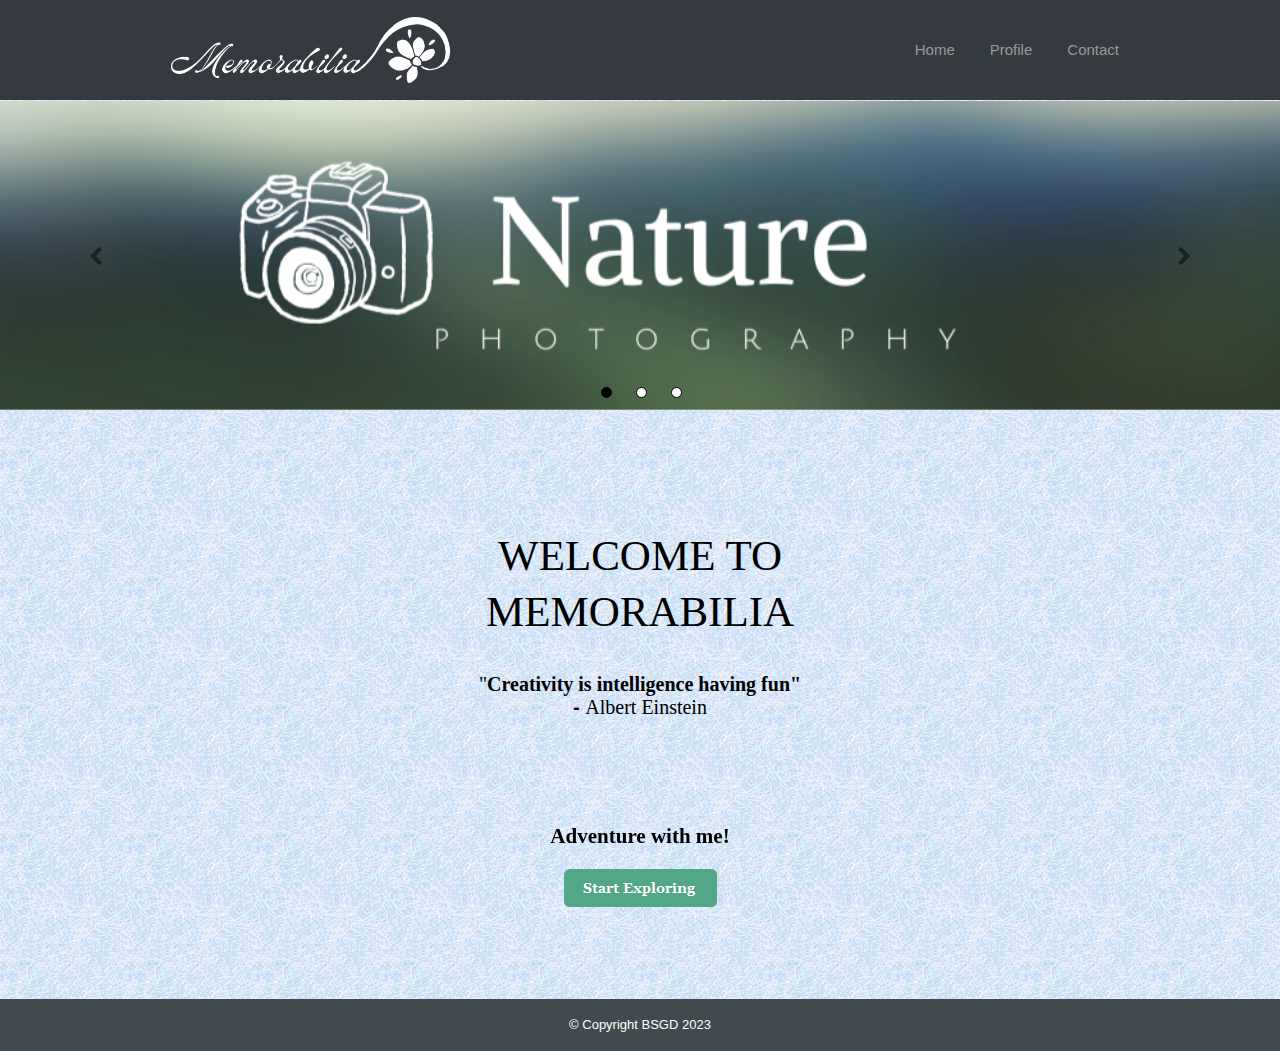
<file: index.html>
<!doctype html>
<html>
<head>
<meta charset="utf-8">
<title>Memorabilia</title>
<meta name="generator" content="WYSIWYG Web Builder 18 - http://www.wysiwygwebbuilder.com">
<meta name="viewport" content="width=device-width, initial-scale=1.0">
<link href="Memorabilia.css" rel="stylesheet">
<link href="index.css" rel="stylesheet">
<script src="popper.min.js"></script>
<script src="bootstrap.min.js"></script>
<script>
document.addEventListener('DOMContentLoaded', function(event)
{
   var Carousel1 = new bootstrap.Carousel('#Carousel1', {interval: 3000, pause: false});
});
</script>
</head>
<body>
<div id="Layer1">
<div id="Layer1_Container">
<div id="wb_CssMenu1">
<ul id="CssMenu1" role="menubar" class="nav">
<li role="menuitem" class="nav-item firstmain"><a class="nav-link" href="./index.html" target="_self">Home</a>
</li>
<li role="menuitem" class="nav-item"><a class="nav-link" href="./Profile.html" target="_self">Profile</a>
</li>
<li role="menuitem" class="nav-item"><a class="nav-link" href="./Contact.html" target="_self">Contact</a>
</li>
</ul>
</div>
<div id="wb_Image1">
<img src="images/Larana (4).png" id="Image1" alt="" width="289" height="73"></div>
<div id="wb_ResponsiveMenu1">
<label class="toggle" for="ResponsiveMenu1-submenu" id="ResponsiveMenu1-title"><span id="ResponsiveMenu1-icon"><span>&nbsp;</span><span>&nbsp;</span><span>&nbsp;</span></span></label>
<input type="checkbox" id="ResponsiveMenu1-submenu">
<ul class="ResponsiveMenu1" id="ResponsiveMenu1" role="menu">
<li role="menuitem"><a href="#" class="nav-link">Home</a></li>
<li role="menuitem"><a href="#" class="nav-link">Profile</a></li>
<li role="menuitem"><a href="#" class="nav-link">Contact</a></li>
</ul>
</div>
<div id="wb_ResponsiveMenu2">
<label class="toggle" for="ResponsiveMenu2-submenu" id="ResponsiveMenu2-title"><span id="ResponsiveMenu2-icon"><span>&nbsp;</span><span>&nbsp;</span><span>&nbsp;</span></span></label>
<input type="checkbox" id="ResponsiveMenu2-submenu">
<ul class="ResponsiveMenu2" id="ResponsiveMenu2" role="menu">
<li role="menuitem"><a href="./index.html" class="nav-link">Home</a></li>
<li role="menuitem"><a href="./Profile.html" class="nav-link">Profile</a></li>
<li role="menuitem"><a href="./Contact.html" class="nav-link">Contact</a></li>
</ul>
</div>
</div>
</div>
<div id="wb_LayoutGrid9">
<div id="LayoutGrid9">
<div class="row">
<div class="col-1">
<div id="wb_Text12">
&nbsp;
</div>
</div>
</div>
</div>
</div>
<div id="wb_Carousel1">
<div id="Carousel1" class="carousel slide" data-bs-ride="carousel">
<ol class="carousel-indicators">
<li data-bs-target="#Carousel1" data-bs-slide-to="0" class="active"></li>
<li data-bs-target="#Carousel1" data-bs-slide-to="1"></li>
<li data-bs-target="#Carousel1" data-bs-slide-to="2"></li>
</ol>
<div class="carousel-inner">
<div class="carousel-item frame-1 active">
<div class="carousel-item-inner">
</div>
</div>
<div class="carousel-item frame-2">
<div class="carousel-item-inner">
<div id="wb_Text1">
<span style="background-color:#D9AE83;color:#FFFFFF;font-family:'Lucida Handwriting';font-size:27px;letter-spacing:10.07px;">&nbsp;&nbsp; Art&nbsp;&nbsp;&nbsp; and&nbsp;&nbsp; Design</span>
</div>
</div>
</div>
<div class="carousel-item frame-3">
<div class="carousel-item-inner">
</div>
</div>
</div>
<a class="carousel-item-start carousel-control" href="#Carousel1" role="button" data-bs-slide="prev">
<span class="carousel-control-prev-icon" aria-hidden="true"></span><span class="sr-only">Previous</span>
</a>
<a class="carousel-item-end carousel-control" href="#Carousel1" role="button" data-bs-slide="next">
<span class="carousel-control-next-icon" aria-hidden="true"></span><span class="sr-only">Next</span>
</a>
</div>
</div>

<div id="wb_LayoutGrid2">
<div id="LayoutGrid2">
<div class="row">
<div class="col-1">
<div id="wb_Text3">
<span style="color:#000000;font-family:Arial;font-size:13px;"><br><br><br></span>
</div>
<div id="wb_Text11">
<span style="color:#000000;font-family:'Cooper Black';font-size:27px;">WELCOME TO<br><br><br><br> MEMORABILIA</span>
</div>
</div>
</div>
</div>
</div>
<div id="wb_LayoutGrid3">
<div id="LayoutGrid3">
<div class="row">
<div class="col-1">
<div id="wb_Text5">
<span style="color:#000000;font-family:Arial;font-size:13px;"><br><br><br></span>
</div>
<div id="wb_Text2">
<span style="color:#000000;font-family:'Cooper Black';font-size:43px;">WELCOME TO<br><br><br><br> MEMORABILIA</span>
</div>
</div>
</div>
</div>
</div>
<div id="wb_LayoutGrid5">
<div id="LayoutGrid5">
<div class="row">
<div class="col-1">
<div id="wb_Text6">
<span style="color:#000000;font-family:Arial;font-size:13px;"><br><br><br></span>
</div>
</div>
</div>
</div>
</div>
<div id="wb_LayoutGrid4">
<div id="LayoutGrid4">
<div class="row">
<div class="col-1">
<div id="wb_Text4">
<span style="color:#000000;font-family:'Lucida Handwriting';font-size:20px;">&quot;<strong>Creativity is intelligence having fun&quot;</strong></span><span style="color:#000000;font-family:Arial;font-size:20px;"><br><strong>- </strong></span><span style="color:#000000;font-family:'Cooper Black';font-size:20px;">Albert Einstein<br><br></span>
</div>
</div>
</div>
</div>
</div>
<div id="wb_LayoutGrid1">
<div id="LayoutGrid1">
<div class="row">
<div class="col-1">
<div id="wb_Text7">
<span style="color:#000000;font-family:Georgia;font-size:21px;"><strong>Adventure with me!</strong></span>
</div>
</div>
</div>
</div>
</div>
<div id="wb_LayoutGrid6">
<div id="LayoutGrid6">
<div class="row">
<div class="col-1">
<div id="wb_Shape1">
<a href="./Blog.html"><img class="hover" src="images/img0001_hover.png" alt="" width="153" height="38" style="border-width:0;width:153px;height:38px;"><span class="default"><img src="images/img0001.png" id="Shape1" alt="" width="153" height="38"></span></a>
</div>
</div>
</div>
</div>
</div>
<div id="wb_LayoutGrid7">
<div id="LayoutGrid7">
<div class="row">
<div class="col-1">
<div id="wb_Text8">
<span style="color:#000000;font-family:Arial;font-size:13px;"><br><br><br></span>
</div>
</div>
</div>
</div>
</div>
<div id="wb_LayoutGrid8">
<div id="LayoutGrid8">
<div class="row">
<div class="col-1">
<div id="wb_Text9">
<span style="color:#000000;font-family:Arial;font-size:13px;"><br><br><br></span>
</div>
</div>
</div>
</div>
</div>
<div id="footer">
<div id="wb_Text10">
<span style="color:#FFFFFF;">© Copyright BSGD 2023</span>
</div>
</div>
</body>
</html>
</file>
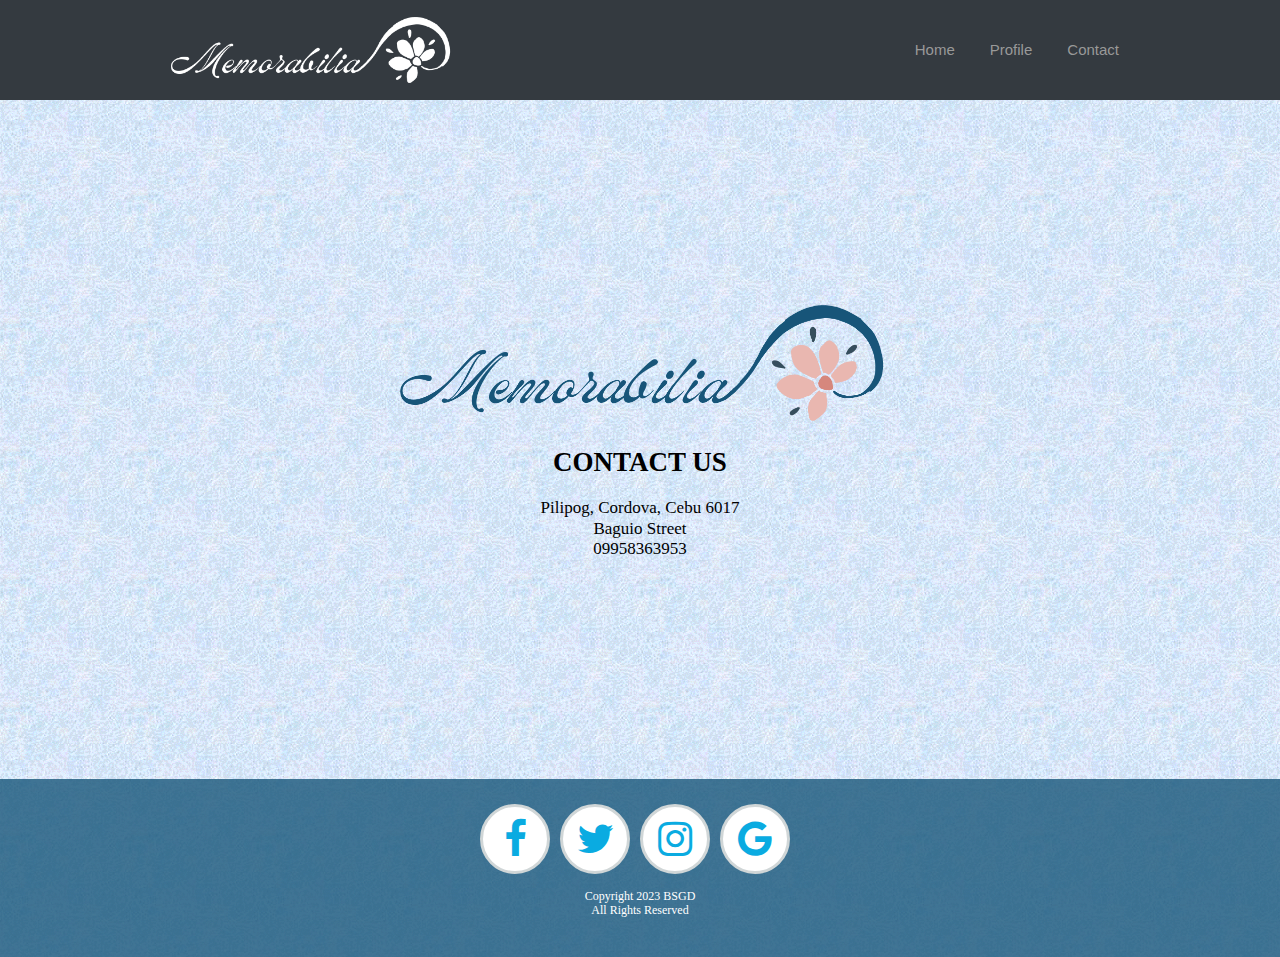
<file: Contact.html>
<!doctype html>
<html>
<head>
<meta charset="utf-8">
<title>Memorabilia</title>
<meta name="generator" content="WYSIWYG Web Builder 18 - https://www.wysiwygwebbuilder.com">
<meta name="viewport" content="width=device-width, initial-scale=1.0">
<link href="font-awesome.min.css" rel="stylesheet">
<link href="Memorabilia.css" rel="stylesheet">
<link href="Contact.css" rel="stylesheet">
<script src="jquery-3.6.4.min.js"></script>
<script src="jquery.ui.effect.min.js"></script>
<script src="affix.min.js"></script>
<script src="wwb18.min.js"></script>
<script>
$(document).ready(function()
{
   $('#FontAwesomeIcon3').addClass('visibility-hidden');
   $('#FontAwesomeIcon8').addClass('visibility-hidden');
   $('#FontAwesomeIcon10').addClass('visibility-hidden');
   $('#FontAwesomeIcon11').addClass('visibility-hidden');
   function onScrollIconFont1()
   {
      var $obj = $("#wb_IconFont1");
      if (!$obj.hasClass("in-viewport") && $obj.inViewPort(false))
      {
         $obj.addClass("in-viewport");
         AnimateCss('FontAwesomeIcon3', 'transform-lightspeed-in', 100, 1000);
      }
   }
   onScrollIconFont1();
   $(window).scroll(function(event)
   {
      onScrollIconFont1();
   });
   function onScrollIconFont2()
   {
      var $obj = $("#wb_IconFont2");
      if (!$obj.hasClass("in-viewport") && $obj.inViewPort(false))
      {
         $obj.addClass("in-viewport");
         AnimateCss('FontAwesomeIcon8', 'transform-lightspeed-in', 200, 1000);
      }
   }
   onScrollIconFont2();
   $(window).scroll(function(event)
   {
      onScrollIconFont2();
   });
   function onScrollIconFont3()
   {
      var $obj = $("#wb_IconFont3");
      if (!$obj.hasClass("in-viewport") && $obj.inViewPort(false))
      {
         $obj.addClass("in-viewport");
         AnimateCss('FontAwesomeIcon10', 'transform-lightspeed-in', 300, 1000);
      }
   }
   onScrollIconFont3();
   $(window).scroll(function(event)
   {
      onScrollIconFont3();
   });
   function onScrollIconFont4()
   {
      var $obj = $("#wb_IconFont4");
      if (!$obj.hasClass("in-viewport") && $obj.inViewPort(false))
      {
         $obj.addClass("in-viewport");
         AnimateCss('FontAwesomeIcon11', 'transform-lightspeed-in', 400, 1000);
      }
   }
   onScrollIconFont4();
   $(window).scroll(function(event)
   {
      onScrollIconFont4();
   });
   $("a[href*='#contact']").click(function(event)
   {
      event.preventDefault();
      $('html, body').stop().animate({ scrollTop: $('#wb_contact').offset().top-80 }, 600, 'easeInQuad');
   });
   $("#wb_ResponsiveMenu2").affix({offset:{top: $("#wb_ResponsiveMenu2").offset().top}});
});
</script>
</head>
<body>
<div id="Layer1">
<div id="Layer1_Container">
<div id="wb_ResponsiveMenu1">
<label class="toggle" for="ResponsiveMenu1-submenu" id="ResponsiveMenu1-title"><span id="ResponsiveMenu1-icon"><span>&nbsp;</span><span>&nbsp;</span><span>&nbsp;</span></span></label>
<input type="checkbox" id="ResponsiveMenu1-submenu">
<ul class="ResponsiveMenu1" id="ResponsiveMenu1" role="menu">
<li role="menuitem"><a href="#" class="nav-link">Home</a></li>
<li role="menuitem"><a href="#" class="nav-link">Profile</a></li>
<li role="menuitem"><a href="#" class="nav-link">Contact</a></li>
</ul>
</div>
<div id="wb_CssMenu1">
<ul id="CssMenu1" role="menubar" class="nav">
<li role="menuitem" class="nav-item firstmain"><a class="nav-link" href="./index.html" target="_self">Home</a>
</li>
<li role="menuitem" class="nav-item"><a class="nav-link" href="./Profile.html" target="_self">Profile</a>
</li>
<li role="menuitem" class="nav-item"><a class="nav-link" href="./Contact.html" target="_self">Contact</a>
</li>
</ul>
</div>
<div id="wb_Image1">
<img src="images/Larana (4).png" id="Image1" alt="" width="289" height="73"></div>
<div id="wb_ResponsiveMenu2">
<label class="toggle" for="ResponsiveMenu2-submenu" id="ResponsiveMenu2-title"><span id="ResponsiveMenu2-icon"><span>&nbsp;</span><span>&nbsp;</span><span>&nbsp;</span></span></label>
<input type="checkbox" id="ResponsiveMenu2-submenu">
<ul class="ResponsiveMenu2" id="ResponsiveMenu2" role="menu">
<li role="menuitem"><a href="./index.html" class="nav-link">Home</a></li>
<li role="menuitem"><a href="./Profile.html" class="nav-link">Profile</a></li>
<li role="menuitem"><a href="./Contact.html" class="nav-link">Contact</a></li>
</ul>
</div>
</div>
</div>
<div id="wb_contact">
<div id="contact">
<div class="row">
<div class="col-1">
<div id="wb_Image2">
<img src="images/Larana.png" id="Image2" alt="" width="940" height="237">
</div>
</div>
</div>
</div>
</div>
<div id="wb_LayoutGrid3">
<div id="LayoutGrid3">
<div class="row">
<div class="col-1">
<div id="wb_Heading10">
<h1 id="Heading10">CONTACT US</h1>
</div>
<div id="wb_Text2">
<span style="color:#000000;font-family:Georgia;font-size:17px;">Pilipog, Cordova, Cebu 6017<br>Baguio Street<br>09958363953</span><span style="color:#000000;font-family:Arial;font-size:17px;"><br></span>
</div>
</div>
</div>
</div>
</div>
<div id="wb_LayoutGrid1">
<div id="LayoutGrid1">
<div class="row">
<div class="col-1">
<div id="wb_Text1">
<span style="color:#000000;font-family:Arial;font-size:13px;"><br><br><br><br><br><br><br><br><br><br><br></span>
</div>
</div>
</div>
</div>
</div>
<div id="wb_LayoutGrid8">
<div id="LayoutGrid8">
<div class="row">
<div class="col-1">
<div id="wb_IconFont1">
<a href="https://www.facebook.com/baguio.chris/"><div id="IconFont1"><i class="fa fa-facebook"></i></div></a>
</div>
<div id="wb_IconFont2">
<a href="https://twitter.com/Janeyeyyy"><div id="IconFont2"><i class="fa fa-twitter"></i></div></a>
</div>
<div id="wb_IconFont3">
<a href="https://www.instagram.com/christineyjaney/"><div id="IconFont3"><i class="fa fa-instagram"></i></div></a>
</div>
<div id="wb_IconFont4">
<a href="mailto: baguiochristinejane@gmail.com"><div id="IconFont4"><i class="fa fa-google"></i></div></a>
</div>
<div id="wb_Text17">
<span style="color:#FFFFFF;font-family:Georgia;font-size:12px;">Copyright 2023 BSGD<br>All Rights Reserved <br></span>
</div>
</div>
</div>
</div>
</div>
</body>
</html>
</file>
<file: Memorabilia.css>
@keyframes transform-lightspeed-in
{
   0% { transform: translate(100%,0px) rotate(0deg) skewX(-30deg) ; opacity: 0;  }
   60% { transform: translate(-20%,0px) rotate(0deg) skewX(30deg) ; opacity: 1;  }
   80% { transform: translate(0px,0px) rotate(0deg) skewX(-15deg) ; opacity: 1;  }
   100% { transform: translate(0px,0px) rotate(0deg) skewX(0deg) ; opacity: 1;  }
}
h1, .h1
{
   font-family: Arial;
   font-weight: bold;
   font-size: 32px;
   text-decoration: none;
   color: #000000;
   --color: #000000;
   background-color: transparent;
   margin: 0 0 0 0;
   padding: 0 0 0 0;
   display: inline-block;
}
h2, .h2
{
   font-family: Arial;
   font-weight: bold;
   font-size: 27px;
   text-decoration: none;
   color: #000000;
   --color: #000000;
   background-color: transparent;
   margin: 0 0 0 0;
   padding: 0 0 0 0;
   display: inline-block;
}
h3, .h3
{
   font-family: Arial;
   font-weight: bold;
   font-size: 24px;
   text-decoration: none;
   color: #000000;
   --color: #000000;
   background-color: transparent;
   margin: 0 0 0 0;
   padding: 0 0 0 0;
   display: inline-block;
}
h4, .h4
{
   font-family: Arial;
   font-weight: bold;
   font-size: 21px;
   font-style: italic;
   text-decoration: none;
   color: #000000;
   --color: #000000;
   background-color: transparent;
   margin: 0 0 0 0;
   padding: 0 0 0 0;
   display: inline-block;
}
h5, .h5
{
   font-family: Arial;
   font-weight: bold;
   font-size: 19px;
   text-decoration: none;
   color: #000000;
   --color: #000000;
   background-color: transparent;
   margin: 0 0 0 0;
   padding: 0 0 0 0;
   display: inline-block;
}
h6, .h6
{
   font-family: Arial;
   font-weight: bold;
   font-size: 16px;
   text-decoration: none;
   color: #000000;
   --color: #000000;
   background-color: transparent;
   margin: 0 0 0 0;
   padding: 0 0 0 0;
   display: inline-block;
}
.CustomStyle
{
   font-family: "Courier New";
   font-weight: bold;
   font-size: 16px;
   text-decoration: none;
   color: #2E74B5;
   --color: #2E74B5;
   background-color: transparent;
}
@media only screen and (min-width: 700px) and (max-width: 969px)
{
}
@media only screen and (min-width: 500px) and (max-width: 699px)
{
}
@media only screen and (min-width: 380px) and (max-width: 499px)
{
}
@media only screen and (max-width: 379px)
{
}
</file>
<file: index.css>
body
{
   background-color: #FFFFFF;
   background-image: url('images/index_bkgrnd.png');
   color: #000000;
   font-family: Arial;
   font-weight: normal;
   font-size: 13px;
   line-height: 1.1875;
   margin: 0;
   padding: 0;
}
#Layer1
{
   background-color: #343A40;
   background-image: none;
   border-radius: 0px;
   margin: 0;
}
#wb_LayoutGrid9
{
   clear: both;
   position: relative;
   table-layout: fixed;
   display: table;
   text-align: center;
   width: 100%;
   background-color: transparent;
   background-image: none;
   border: 0px solid #CCCCCC;
   border-radius: 0px;
   box-sizing: border-box;
   margin: 0;
}
#LayoutGrid9
{
   box-sizing: border-box;
   padding: 0 15px 0 15px;
   margin-right: auto;
   margin-left: auto;
}
#LayoutGrid9 > .row
{
   margin-right: -15px;
   margin-left: -15px;
}
#LayoutGrid9 > .row > .col-1
{
   box-sizing: border-box;
   font-size: 0;
   min-height: 1px;
   padding-right: 15px;
   padding-left: 15px;
   position: relative;
}
#LayoutGrid9 > .row > .col-1
{
   float: left;
}
#LayoutGrid9 > .row > .col-1
{
   background-color: transparent;
   background-image: none;
   border: 0px solid #FFFFFF;
   border-radius: 0px;
   width: 100%;
   text-align: left;
}
#LayoutGrid9:before,
#LayoutGrid9:after,
#LayoutGrid9 .row:before,
#LayoutGrid9 .row:after
{
   display: table;
   content: " ";
}
#LayoutGrid9:after,
#LayoutGrid9 .row:after
{
   clear: both;
}
@media (max-width: 480px)
{
#LayoutGrid9 > .row > .col-1
{
   float: none;
   width: 100% !important;
}
}
#wb_Image1
{
   vertical-align: top;
}
#Image1
{
   border: 0px solid #000000;
   border-radius: 0px;
   padding: 0;
   margin: 0;
   left: 0;
   top: 0;
   width: 100%;
   height: 100%;
}
#wb_CssMenu1
{
   border: 0px solid #C0C0C0;
   border-radius: 0px;
   background-color: transparent;
   margin: 0;
   text-align: right;
}
#wb_CssMenu1 ul
{
   list-style-type: none;
   margin: 0;
   padding: 0;
   position: relative;
   display: inline-block;
}
#wb_CssMenu1 li
{
   float: left;
   margin: 0;
   padding: 10px 0px 10px 25px;
}
#wb_CssMenu1 a
{
   display: block;
   float: left;
   color: #999999;
   border: 0px solid #CCCCCC;
   border-radius: 0px;
   background-color: transparent;
   background-image: none;
   font-family: Arial;
   font-weight: normal;
   font-size: 15px;
   font-style: normal;
   text-decoration: none;
   height: 30px;
   line-height: 30px;
   padding: 0px 5px 0px 5px;
   vertical-align: middle;
   text-align: center;
}
#wb_CssMenu1 li:hover a, #wb_CssMenu1 a:hover
{
   color: #FFFFFF;
   border: 0px solid #2E6DA4;
   background-color: transparent;
   background-image: none;
}
#wb_CssMenu1 li.firstmain
{
   padding-left: 10px;
}
#wb_CssMenu1 li.lastmain
{
   padding-right: 10px;
}
#wb_CssMenu1 br
{
   clear: both;
   font-size: 1px;
   height: 0;
   line-height: 0;
}
#wb_Carousel1
{
   background-color: #F2F5F7;
   background-image: none;
   border-radius: 0px;
   margin: 0;
}
#wb_Carousel1
{
   height: 309px;
}
#Carousel1
{
   position: relative;
   margin: 0;
   line-height: 1;
   height: 100%;
   box-sizing: border-box;
}
#Carousel1 .carousel-inner
{
   overflow: hidden;
   width: 100%;
   height: 100%;
   position: relative;
}
.carousel.pointer-event
{
   -ms-touch-action: pan-y;
   touch-action: pan-y;
}
#Carousel1 .carousel-inner::after
{
   display: block;
   clear: both;
   content: "";
}
#Carousel1 .carousel-inner > .carousel-item
{
   display: none;
   position: relative;
   float: left;
   width: 100%;
   margin-right: -100%;
   -webkit-backface-visibility: hidden;
   backface-visibility: hidden;
   opacity: 0;
   transition: opacity 500ms ease-in-out;
   height: 100%;
   text-align: center;
}
#Carousel1 .carousel-item-inner
{
   padding: 0;
   display: flex;
   align-items: center;
   flex-direction: column;
   justify-content: center;
   height: 100%;
   box-sizing: border-box;
}
#Carousel1 .carousel-inner > .carousel-item > img, #Carousel1 .carousel-inner > .carousel-item > a > img
{
   display: block;
   line-height: 1;
}
#Carousel1 .carousel-inner > .active, #Carousel1 .carousel-inner > .carousel-item-next, #Carousel1 .carousel-inner > .carousel-item-prev
{
   display: block;
}
#Carousel1 .carousel-inner > .active
{
   opacity: 1;
   z-index: 1;
}
#Carousel1 .carousel-inner > .carousel-item-next, #Carousel1 .carousel-inner > .carousel-item-prev
{
   position: absolute;
   top: 0;
   width: 100%;
}
#Carousel1 .carousel-inner > .carousel-item-next.carousel-item-start, #Carousel1 .carousel-inner > .carousel-item-prev.carousel-item-end
{
   opacity: 1;
   z-index: 1;
}
#Carousel1 .carousel-inner > .active.carousel-item-start, #Carousel1 .carousel-inner > .active.carousel-item-end
{
   opacity: 0;
   z-index: 0;
   transition: opacity 1000ms;
}
#Carousel1 .carousel-indicators
{
   list-style: none;
   bottom: 0;
   padding: 0;
   margin: 0;
   position: absolute;
   margin-left: -51px;
   left: 50%;
   vertical-align: middle;
   z-index: 999;
}
#Carousel1 .carousel-indicators li
{
   display: block;
   float: left;
   margin: 12px 12px 12px 12px;
   width: 9px;
   height: 9px;
   cursor: pointer;
   text-indent: -999px;
   border-radius: 50%;
   background-color: rgba(255,255,255,1.00);
   border: 1px solid rgba(0,0,0,1.00);
}
#Carousel1 .carousel-indicators .active
{
   background-color: rgba(0,0,0,1.00);
}
#Carousel1 .carousel-control
{
   display: flex;
   position: absolute;
   align-items: center;
   justify-content: center;
   left: 0;
   top: 0;
   bottom: 0;
   width: 15%;
   text-align: center;
   opacity: 0.5;
   transition: opacity 0.3s ease;
   cursor: pointer;
   z-index: 7776;
}
#Carousel1 .carousel-control.carousel-item-end
{
   left: auto;
   right: 0;
}
#Carousel1 .carousel-control .carousel-control-prev-icon, #Carousel1 .carousel-control .carousel-control-next-icon
{
   display: inline-block;
   position: absolute;
   width: 20px;
   height: 20px;
   z-index: 5;
}
#Carousel1 .carousel-control:hover
{
   text-decoration: none;
   outline: 0;
   opacity: 1;
}
.sr-only
{
   position: absolute;
   width: 1px;
   height: 1px;
   padding: 0;
   margin: -1px;
   overflow: hidden;
   clip: rect(0px, 0px, 0px, 0px);
   border: 0;
}
#Carousel1 .frame
{
   width: 970px;
   display: inline-block;
   float: left;
   height: 309px;
}
#Carousel1 .carousel-control-next, #Carousel1 .carousel-control-prev
{
   cursor: pointer;
   text-align: center;
   opacity: 0.5;
   transition: opacity 0.3s ease;
}
#Carousel1 .carousel-control-next-icon, #Carousel1 .carousel-control-prev-icon
{
   display: inline-block;
   width: 20px;
   height: 20px;
   background: transparent no-repeat center center;
   background-size: 100% 100%;
}
#Carousel1 .carousel-control-next:hover, #Carousel1 .carousel-control-prev:hover
{
   text-decoration: none;
   outline: 0;
   opacity: 1;
}
#Carousel1 .carousel-control-prev-icon
{
   background: url('data:image/svg+xml,%3csvg%20style%3d%22fill:%23000000%22%20viewBox%3d%220%200%2080%2080%22%20version%3d%221.1%22%20xmlns%3d%22http://www.w3.org/2000/svg%22%3e%0d%0a%20%20%20%3cpath%20d%3d%22M63%2016%20L39%2040%20L63%2064%20C63%2064%2c%2063%2065%2c%2063%2066%20C63%2067%2c%2063%2067%2c%2063%2068%20L55%2075%20C55%2076%2c%2054%2076%2c%2053%2076%20C52%2076%2c%2052%2076%2c%2051%2075%20L18%2042%20C17%2042%2c%2017%2041%2c%2017%2040%20C17%2039%2c%2017%2039%2c%2018%2038%20L51%205%20C52%204%2c%2052%204%2c%2053%204%20C54%204%2c%2055%204%2c%2055%205%20L63%2012%20C63%2013%2c%2063%2014%2c%2063%2014%20C63%2015%2c%2063%2016%2c%2063%2016%22/%3e%0d%0a%3c/svg%3e%0d%0a') no-repeat center center;
}
#Carousel1 .carousel-control-next-icon
{
   background: url('data:image/svg+xml,%3csvg%20style%3d%22fill:%23000000%22%20viewBox%3d%220%200%2080%2080%22%20version%3d%221.1%22%20xmlns%3d%22http://www.w3.org/2000/svg%22%3e%0d%0a%20%20%20%3cpath%20d%3d%22M63%2042%20L30%2075%20C29%2076%2c%2028%2076%2c%2028%2076%20C27%2076%2c%2026%2076%2c%2026%2075%20L18%2068%20C18%2067%2c%2017%2067%2c%2017%2066%20C17%2065%2c%2018%2064%2c%2018%2064%20L42%2040%20L18%2016%20C18%2016%2c%2017%2015%2c%2017%2014%20C17%2014%2c%2018%2013%2c%2018%2012%20L26%205%20C26%204%2c%2027%204%2c%2028%204%20C28%204%2c%2029%204%2c%2030%205%20L63%2038%20C63%2039%2c%2064%2039%2c%2064%2040%20C64%2041%2c%2063%2042%2c%2063%2042%22/%3e%0d%0a%3c/svg%3e%0d%0a') no-repeat center center;
}
#Carousel1 .frame-1
{
   background-color: transparent;
   background-image: url('images/Untitled (1000 × 400 px) (2).png');
   background-repeat: no-repeat;
   background-position: center center;
   background-attachment: scroll;
   background-size: cover;
}
#Carousel1 .frame-2
{
   background-color: transparent;
   background-image: url('images/Untitled (1000 × 400 px) (3).png');
   background-repeat: no-repeat;
   background-position: center center;
   background-attachment: scroll;
   background-size: cover;
}
#Carousel1 .frame-3
{
   background-color: transparent;
   background-image: url('images/Untitled (1000 × 400 px) (1).png');
   background-repeat: no-repeat;
   background-position: center center;
   background-attachment: scroll;
   background-size: cover;
}
#wb_LayoutGrid2
{
   clear: both;
   position: relative;
   table-layout: fixed;
   display: none;
   text-align: center;
   width: 100%;
   background-color: transparent;
   background-image: none;
   border: 0px solid #CCCCCC;
   border-radius: 0px;
   box-sizing: border-box;
   margin: 0;
}
#LayoutGrid2
{
   box-sizing: border-box;
   padding: 0 15px 0 15px;
   margin-right: auto;
   margin-left: auto;
}
#LayoutGrid2 > .row
{
   margin-right: -15px;
   margin-left: -15px;
}
#LayoutGrid2 > .row > .col-1
{
   box-sizing: border-box;
   font-size: 0;
   min-height: 1px;
   padding-right: 15px;
   padding-left: 15px;
   position: relative;
}
#LayoutGrid2 > .row > .col-1
{
   float: left;
}
#LayoutGrid2 > .row > .col-1
{
   background-color: transparent;
   background-image: none;
   border: 0px solid #FFFFFF;
   border-radius: 0px;
   width: 100%;
   text-align: center;
}
#LayoutGrid2:before,
#LayoutGrid2:after,
#LayoutGrid2 .row:before,
#LayoutGrid2 .row:after
{
   display: table;
   content: " ";
}
#LayoutGrid2:after,
#LayoutGrid2 .row:after
{
   clear: both;
}
@media (max-width: 480px)
{
#LayoutGrid2 > .row > .col-1
{
   float: none;
   width: 100% !important;
}
}
#wb_LayoutGrid3
{
   clear: both;
   position: relative;
   table-layout: fixed;
   display: table;
   text-align: center;
   width: 100%;
   background-color: transparent;
   background-image: none;
   border: 0px solid #CCCCCC;
   border-radius: 0px;
   box-sizing: border-box;
   margin: 0;
}
#LayoutGrid3
{
   box-sizing: border-box;
   padding: 0 15px 0 15px;
   margin-right: auto;
   margin-left: auto;
}
#LayoutGrid3 > .row
{
   margin-right: -15px;
   margin-left: -15px;
}
#LayoutGrid3 > .row > .col-1
{
   box-sizing: border-box;
   font-size: 0;
   min-height: 1px;
   padding-right: 15px;
   padding-left: 15px;
   position: relative;
}
#LayoutGrid3 > .row > .col-1
{
   float: left;
}
#LayoutGrid3 > .row > .col-1
{
   background-color: transparent;
   background-image: none;
   border: 0px solid #FFFFFF;
   border-radius: 0px;
   width: 100%;
   text-align: left;
}
#LayoutGrid3:before,
#LayoutGrid3:after,
#LayoutGrid3 .row:before,
#LayoutGrid3 .row:after
{
   display: table;
   content: " ";
}
#LayoutGrid3:after,
#LayoutGrid3 .row:after
{
   clear: both;
}
@media (max-width: 480px)
{
#LayoutGrid3 > .row > .col-1
{
   float: none;
   width: 100% !important;
}
}
#wb_Text2 
{
   background-color: transparent;
   background-image: none;
   border: 0px solid #000000;
   border-radius: 0px;
   line-height: 0;
   padding: 100px 0 0 0;
   margin: 0;
   text-align: center;
}
#wb_Text2 div
{
   text-align: center;
}
#wb_Text2
{
   display: block;
   margin: 0;
   box-sizing: border-box;
   width: 100%;
}
#wb_Text4 
{
   background-color: transparent;
   background-image: none;
   border: 0px solid #000000;
   border-radius: 0px;
   padding: 0;
   margin: 0;
   text-align: center;
}
#wb_Text4 div
{
   text-align: center;
}
#wb_Text4
{
   display: block;
   margin: 0;
   box-sizing: border-box;
   width: 100%;
}
#wb_LayoutGrid5
{
   clear: both;
   position: relative;
   table-layout: fixed;
   display: table;
   text-align: center;
   width: 100%;
   background-color: transparent;
   background-image: none;
   border: 0px solid #CCCCCC;
   border-radius: 0px;
   box-sizing: border-box;
   margin: 0;
}
#LayoutGrid5
{
   box-sizing: border-box;
   padding: 0 15px 0 15px;
   margin-right: auto;
   margin-left: auto;
}
#LayoutGrid5 > .row
{
   margin-right: -15px;
   margin-left: -15px;
}
#LayoutGrid5 > .row > .col-1
{
   box-sizing: border-box;
   font-size: 0;
   min-height: 1px;
   padding-right: 15px;
   padding-left: 15px;
   position: relative;
}
#LayoutGrid5 > .row > .col-1
{
   float: left;
}
#LayoutGrid5 > .row > .col-1
{
   background-color: transparent;
   background-image: none;
   border: 0px solid #FFFFFF;
   border-radius: 0px;
   width: 100%;
   text-align: center;
}
#LayoutGrid5:before,
#LayoutGrid5:after,
#LayoutGrid5 .row:before,
#LayoutGrid5 .row:after
{
   display: table;
   content: " ";
}
#LayoutGrid5:after,
#LayoutGrid5 .row:after
{
   clear: both;
}
@media (max-width: 480px)
{
#LayoutGrid5 > .row > .col-1
{
   float: none;
   width: 100% !important;
}
}
#wb_LayoutGrid4
{
   clear: both;
   position: relative;
   table-layout: fixed;
   display: table;
   text-align: center;
   width: 100%;
   background-color: transparent;
   background-image: none;
   border: 0px solid #CCCCCC;
   border-radius: 0px;
   box-sizing: border-box;
   margin: 0;
}
#LayoutGrid4
{
   box-sizing: border-box;
   padding: 0 15px 0 15px;
   margin-right: auto;
   margin-left: auto;
}
#LayoutGrid4 > .row
{
   margin-right: -15px;
   margin-left: -15px;
}
#LayoutGrid4 > .row > .col-1
{
   box-sizing: border-box;
   font-size: 0;
   min-height: 1px;
   padding-right: 15px;
   padding-left: 15px;
   position: relative;
}
#LayoutGrid4 > .row > .col-1
{
   float: left;
}
#LayoutGrid4 > .row > .col-1
{
   background-color: transparent;
   background-image: none;
   border: 0px solid #FFFFFF;
   border-radius: 0px;
   width: 100%;
   text-align: left;
}
#LayoutGrid4:before,
#LayoutGrid4:after,
#LayoutGrid4 .row:before,
#LayoutGrid4 .row:after
{
   display: table;
   content: " ";
}
#LayoutGrid4:after,
#LayoutGrid4 .row:after
{
   clear: both;
}
@media (max-width: 480px)
{
#LayoutGrid4 > .row > .col-1
{
   float: none;
   width: 100% !important;
}
}
#wb_Text5 
{
   background-color: transparent;
   background-image: none;
   border: 0px solid #000000;
   border-radius: 0px;
   padding: 0;
   margin: 0;
   text-align: left;
}
#wb_Text5 div
{
   text-align: left;
}
#wb_Text5
{
   display: block;
   margin: 0;
   box-sizing: border-box;
   width: 100%;
}
#wb_LayoutGrid1
{
   clear: both;
   position: -webkit-sticky;
   position: sticky;
   top: 0;
   z-index: 7776;
   table-layout: fixed;
   display: table;
   text-align: center;
   width: 100%;
   background-color: transparent;
   background-image: none;
   border: 0px solid #CCCCCC;
   border-radius: 0px;
   box-sizing: border-box;
   margin: 0;
}
#LayoutGrid1
{
   box-sizing: border-box;
   padding: 80px 0 0 0;
   margin-right: auto;
   margin-left: auto;
}
#LayoutGrid1 > .row
{
   margin-right: 0;
   margin-left: 0;
}
#LayoutGrid1 > .row > .col-1
{
   box-sizing: border-box;
   font-size: 0;
   min-height: 1px;
   padding-right: 0px;
   padding-left: 0px;
   position: relative;
}
#LayoutGrid1 > .row > .col-1
{
   float: left;
}
#LayoutGrid1 > .row > .col-1
{
   background-color: transparent;
   background-image: none;
   border: 0px solid #FFFFFF;
   border-radius: 0px;
   width: 100%;
   text-align: left;
}
#LayoutGrid1:before,
#LayoutGrid1:after,
#LayoutGrid1 .row:before,
#LayoutGrid1 .row:after
{
   display: table;
   content: " ";
}
#LayoutGrid1:after,
#LayoutGrid1 .row:after
{
   clear: both;
}
@media (max-width: 480px)
{
#LayoutGrid1 > .row > .col-1
{
   float: none;
   width: 100% !important;
}
}
#wb_Text1 
{
   background-color: transparent;
   background-image: none;
   border: 0px solid #000000;
   border-radius: 0px;
   padding: 0;
   margin: 0;
   text-align: center;
}
#wb_Text1 div
{
   text-align: center;
}
#wb_Text1
{
   display: block;
   margin: 0;
   box-sizing: border-box;
   width: 100%;
}
#wb_Text3 
{
   background-color: transparent;
   background-image: none;
   border: 0px solid #000000;
   border-radius: 0px;
   padding: 0;
   margin: 0;
   text-align: left;
}
#wb_Text3 div
{
   text-align: left;
}
#wb_Text3
{
   display: block;
   margin: 0;
   box-sizing: border-box;
   width: 100%;
}
#wb_Text6 
{
   background-color: transparent;
   background-image: none;
   border: 0px solid #000000;
   border-radius: 0px;
   padding: 0;
   margin: 0;
   text-align: left;
}
#wb_Text6 div
{
   text-align: left;
}
#wb_Text6
{
   display: block;
   margin: 0;
   box-sizing: border-box;
   width: 100%;
}
#wb_Text7 
{
   background-color: transparent;
   background-image: none;
   border: 0px solid #000000;
   border-radius: 0px;
   padding: 0;
   margin: 0;
   text-align: center;
}
#wb_Text7 div
{
   text-align: center;
}
#wb_Text7
{
   display: block;
   margin: 0;
   box-sizing: border-box;
   width: 100%;
}
#wb_LayoutGrid6
{
   clear: both;
   position: relative;
   table-layout: fixed;
   display: table;
   text-align: center;
   width: 100%;
   background-color: transparent;
   background-image: none;
   border: 0px solid #CCCCCC;
   border-radius: 0px;
   box-sizing: border-box;
   margin: 0;
}
#LayoutGrid6
{
   box-sizing: border-box;
   padding: 20px 0 0 0;
   margin-right: auto;
   margin-left: auto;
}
#LayoutGrid6 > .row
{
   margin-right: 0;
   margin-left: 0;
}
#LayoutGrid6 > .row > .col-1
{
   box-sizing: border-box;
   font-size: 0;
   min-height: 1px;
   padding-right: 0px;
   padding-left: 0px;
   position: relative;
}
#LayoutGrid6 > .row > .col-1
{
   float: left;
}
#LayoutGrid6 > .row > .col-1
{
   background-color: transparent;
   background-image: none;
   border: 0px solid #FFFFFF;
   border-radius: 0px;
   width: 100%;
   text-align: center;
}
#LayoutGrid6:before,
#LayoutGrid6:after,
#LayoutGrid6 .row:before,
#LayoutGrid6 .row:after
{
   display: table;
   content: " ";
}
#LayoutGrid6:after,
#LayoutGrid6 .row:after
{
   clear: both;
}
@media (max-width: 480px)
{
#LayoutGrid6 > .row > .col-1
{
   float: none;
   width: 100% !important;
}
}
#wb_Shape1 a img
{
   position: relative;
   left: 0;
}
#wb_Shape1 .default
{
   position: absolute;
   left: 0;
}
#wb_Shape1 a .hover
{
   visibility: hidden;
}
#wb_Shape1 a:hover .hover
{
   visibility: visible;
}
#wb_Shape1 a:hover .default
{
   visibility: hidden;
}
#Shape1
{
   border-width: 0;
   vertical-align: top;
}
#wb_LayoutGrid7
{
   clear: both;
   position: relative;
   table-layout: fixed;
   display: table;
   text-align: center;
   width: 100%;
   background-color: transparent;
   background-image: none;
   border: 0px solid #CCCCCC;
   border-radius: 0px;
   box-sizing: border-box;
   margin: 0;
}
#LayoutGrid7
{
   box-sizing: border-box;
   padding: 0 15px 0 15px;
   margin-right: auto;
   margin-left: auto;
}
#LayoutGrid7 > .row
{
   margin-right: -15px;
   margin-left: -15px;
}
#LayoutGrid7 > .row > .col-1
{
   box-sizing: border-box;
   font-size: 0;
   min-height: 1px;
   padding-right: 15px;
   padding-left: 15px;
   position: relative;
}
#LayoutGrid7 > .row > .col-1
{
   float: left;
}
#LayoutGrid7 > .row > .col-1
{
   background-color: transparent;
   background-image: none;
   border: 0px solid #FFFFFF;
   border-radius: 0px;
   width: 100%;
   text-align: center;
}
#LayoutGrid7:before,
#LayoutGrid7:after,
#LayoutGrid7 .row:before,
#LayoutGrid7 .row:after
{
   display: table;
   content: " ";
}
#LayoutGrid7:after,
#LayoutGrid7 .row:after
{
   clear: both;
}
@media (max-width: 480px)
{
#LayoutGrid7 > .row > .col-1
{
   float: none;
   width: 100% !important;
}
}
#wb_Text8 
{
   background-color: transparent;
   background-image: none;
   border: 0px solid #000000;
   border-radius: 0px;
   padding: 0;
   margin: 0;
   text-align: left;
}
#wb_Text8 div
{
   text-align: left;
}
#wb_Text8
{
   display: block;
   margin: 0;
   box-sizing: border-box;
   width: 100%;
}
#wb_Text10 
{
   background-color: transparent;
   background-image: none;
   border: 0px solid #C0C0C0;
   border-radius: 0px;
   flex-grow: 1;
   flex-shrink: 1;
   align-self: auto;
   padding: 8px 15px 8px 15px;
   margin: 0;
   text-align: center;
}
#wb_Text10
{
   color: #FFFFFF;
   font-family: Arial;
   font-weight: normal;
   font-size: 13px;
   line-height: 16px;
}
#wb_Text10 div
{
   text-align: center;
}
#wb_ResponsiveMenu1
{
   display: block;
   font-family: Arial;
   font-weight: normal;
   text-align: left;
   width: 100%;
}
#ResponsiveMenu1
{
   background-color: #343A40;
   height: 39px;
}
#wb_ResponsiveMenu1 ul
{
   list-style: none;
   margin: 0;
   padding: 0;
   position: relative;
}
#wb_ResponsiveMenu1 ul:after
{
   clear: both;
   content: "";
   display: block;
}
#wb_ResponsiveMenu1 ul li
{
   border-radius: 0;
   display: list-item;
   float: left;
   list-style: none;
   z-index: 9999;
}
#wb_ResponsiveMenu1 ul li i
{
   font-size: 24px;
   width: 24px;
}
#wb_ResponsiveMenu1 ul li a
{
   background-color: #343A40;
   color: #FFFFFF;
   font-family: Arial;
   font-weight: normal;
   font-size: 13px;
   font-style: normal;
   text-decoration: none;
   padding: 0;
   text-align: center;
}
#wb_ResponsiveMenu1 > ul > li > a 
{
   height: 39px;
}
.ResponsiveMenu1 a 
{
   display: block;
}
#wb_ResponsiveMenu1 li:hover > a, #wb_ResponsiveMenu1 li .active
{
   background-color: #CCCCCC;
   color: #424242;
}
#wb_ResponsiveMenu1 ul ul
{
   display: none;
   position: absolute;
   top: 39px;
}
#wb_ResponsiveMenu1 ul li:hover > ul
{
   display: list-item;
}
#wb_ResponsiveMenu1 ul ul li 
{
   float: none;
   position: relative;
   width: 95px;
}
#wb_ResponsiveMenu1 ul ul li a
{
   background-color: #7A7A7A;
   border: 0px solid #7A7A7A;
   color: #FFFFFF;
}
#wb_ResponsiveMenu1 ul ul li:hover > a, #wb_ResponsiveMenu1 ul ul li .active
{
   background-color: #CCCCCC;
   color: #424242;
}
#wb_ResponsiveMenu1 ul ul li i 
{
   margin-right: 8px;
   vertical-align: middle;
}
#wb_ResponsiveMenu1 ul ul li a 
{
   padding-top: 0px;
   padding-right: 0px;
   padding-bottom: 0px;
   text-align: left;
   vertical-align: middle;
}
#wb_ResponsiveMenu1 ul ul ul li 
{
   left: 95px;
   position: relative;
   top: -39px;
}
#wb_ResponsiveMenu1 .arrow-down 
{
   display: inline-block;
   width: 0;
   height: 0;
   margin-left: 0px;
   vertical-align: middle;
   border-top: 4px solid #FFFFFF;
   border-right: 4px solid transparent;
   border-left: 4px solid transparent;
   border-bottom: 0 dotted;
}
#wb_ResponsiveMenu1 .arrow-left 
{
   display: inline-block;
   width: 0;
   height: 0;
   margin-left: 0px;
   vertical-align: middle;
   border-left: 4px solid #FFFFFF;
   border-top: 4px solid transparent;
   border-bottom: 4px solid transparent;
   border-right: 0 dotted;
}
#wb_ResponsiveMenu1 li:hover > a .arrow-down, #wb_ResponsiveMenu1 li .active .arrow-down
{ 
   border-top-color: #424242;
}
#wb_ResponsiveMenu1 ul ul li:hover > a .arrow-left, #wb_ResponsiveMenu1 ul ul li .active .arrow-left
{ 
   border-left-color: #424242;
}
#wb_ResponsiveMenu1 .toggle,[id^=ResponsiveMenu1-submenu]
{
   display: none;
}
@media all and (max-width:768px) 
{
#wb_ResponsiveMenu1
{
   margin: 0;
   text-align: left;
}
#wb_ResponsiveMenu1 ul li a, #wb_ResponsiveMenu1 .toggle
{
   font-size: 13px;
   font-weight: normal;
   font-style: normal;
   text-decoration: none;
   padding: 0;
}
#wb_ResponsiveMenu1 .toggle + a
{
   display: none !important;
}
.ResponsiveMenu1 
{
   display: none;
   z-index: 9999;
}
#ResponsiveMenu1 
{
   background-color: transparent;
}
#wb_ResponsiveMenu1 > ul > li > a 
{
   height: auto !important;   margin: 0;
}
#wb_ResponsiveMenu1 .toggle 
{
   display: block;
   background-color: #343A40;
   color: #FFFFFF;
   padding: 0;
   line-height: 24px;
   text-decoration: none;
   border: none;
}
#wb_ResponsiveMenu1 .toggle:hover
{
   background-color: #CCCCCC;
   color: #424242;
}
[id^=ResponsiveMenu1-submenu]:checked + ul 
{
   display: block !important;
}
#ResponsiveMenu1-title
{
   height: 39px !important;
   line-height: 39px !important;
   text-align: center;
}
#wb_ResponsiveMenu1 ul li 
{
   display: block;
   width: 100% !important;
   text-align: center;
}
#wb_ResponsiveMenu1 ul ul .toggle,
#wb_ResponsiveMenu1 ul ul a 
{
   padding: 0 0px;
}
#wb_ResponsiveMenu1 a:hover,
#wb_ResponsiveMenu1 ul ul ul a 
{
   background-color: #7A7A7A;
   color: #FFFFFF;
}
#wb_ResponsiveMenu1 ul li ul li .toggle,
#wb_ResponsiveMenu1 ul ul a 
{
   background-color: #7A7A7A;
   color: #FFFFFF;
}
#wb_ResponsiveMenu1 ul ul ul a 
{
   padding: 0;
}
#wb_ResponsiveMenu1 ul li a 
{
   text-align: center;
}
#wb_ResponsiveMenu1 ul li a br 
{
   display: none;
}
#wb_ResponsiveMenu1 ul li i 
{
   margin-right: 8px;
}
#wb_ResponsiveMenu1 ul ul 
{
   float: none;
   position: static;
}
#wb_ResponsiveMenu1 ul ul li:hover > ul,
#wb_ResponsiveMenu1 ul li:hover > ul 
{
   display: none;
}
#wb_ResponsiveMenu1 ul ul li 
{
   display: block;
   width: 100%;
}
#wb_ResponsiveMenu1 ul ul ul li 
{
   position: static;
}
#ResponsiveMenu1-icon 
{
   display: block;
   position: absolute;
   left: 0px;
   top: 7px;
}
#ResponsiveMenu1-icon span 
{
   display: block;
   margin-top: 4px;
   height: 2px;
   background-color: #FFFFFF;
   color: #FFFFFF;
   width: 24px;
}
#wb_ResponsiveMenu1 ul li ul li .toggle:hover
{
   background-color: #CCCCCC;
   color: #424242;
}
#wb_ResponsiveMenu1 .toggle .arrow-down 
{
   border-top-color: #FFFFFF;
}
#wb_ResponsiveMenu1 .toggle:hover .arrow-down, #wb_ResponsiveMenu1 li .active .arrow-down
{
   border-top-color: #424242;
}
#wb_ResponsiveMenu1 ul li ul li .toggle .arrow-down 
{
   border-top-color: #FFFFFF;
}
#wb_ResponsiveMenu1 ul li ul li .toggle:hover .arrow-down, #wb_ResponsiveMenu1 ul li ul li .active .arrow-down
{
   border-top-color: #424242;
}
}
#wb_LayoutGrid8
{
   clear: both;
   position: relative;
   table-layout: fixed;
   display: table;
   text-align: center;
   width: 100%;
   background-color: transparent;
   background-image: none;
   border: 0px solid #CCCCCC;
   border-radius: 0px;
   box-sizing: border-box;
   margin: 0;
}
#LayoutGrid8
{
   box-sizing: border-box;
   padding: 0 15px 0 15px;
   margin-right: auto;
   margin-left: auto;
}
#LayoutGrid8 > .row
{
   margin-right: -15px;
   margin-left: -15px;
}
#LayoutGrid8 > .row > .col-1
{
   box-sizing: border-box;
   font-size: 0;
   min-height: 1px;
   padding-right: 15px;
   padding-left: 15px;
   position: relative;
}
#LayoutGrid8 > .row > .col-1
{
   float: left;
}
#LayoutGrid8 > .row > .col-1
{
   background-color: transparent;
   background-image: none;
   border: 0px solid #FFFFFF;
   border-radius: 0px;
   width: 100%;
   text-align: left;
}
#LayoutGrid8:before,
#LayoutGrid8:after,
#LayoutGrid8 .row:before,
#LayoutGrid8 .row:after
{
   display: table;
   content: " ";
}
#LayoutGrid8:after,
#LayoutGrid8 .row:after
{
   clear: both;
}
@media (max-width: 480px)
{
#LayoutGrid8 > .row > .col-1
{
   float: none;
   width: 100% !important;
}
}
#wb_Text9 
{
   background-color: transparent;
   background-image: none;
   border: 0px solid #000000;
   border-radius: 0px;
   padding: 0;
   margin: 0;
   text-align: left;
}
#wb_Text9 div
{
   text-align: left;
}
#wb_Text9
{
   display: block;
   margin: 0;
   box-sizing: border-box;
   width: 100%;
}
#wb_Text11 
{
   background-color: transparent;
   background-image: none;
   border: 0px solid #000000;
   border-radius: 0px;
   line-height: 0;
   padding: 100px 0 0 0;
   margin: 0;
   text-align: center;
}
#wb_Text11 div
{
   text-align: center;
}
#wb_Text11
{
   display: block;
   margin: 0;
   box-sizing: border-box;
   width: 100%;
}
#wb_Text12 
{
   background-color: transparent;
   background-image: none;
   border: 0px solid #000000;
   border-radius: 0px;
   padding: 0;
   margin: 0;
   text-align: left;
}
#wb_Text12 div
{
   text-align: left;
}
#wb_Text12
{
   display: block;
   margin: 0;
   box-sizing: border-box;
   width: 100%;
}
#wb_ResponsiveMenu2
{
   display: block;
   font-family: Arial;
   font-weight: normal;
   text-align: left;
   width: 100%;
}
#ResponsiveMenu2
{
   background-color: #343A40;
   height: 39px;
}
#wb_ResponsiveMenu2 ul
{
   list-style: none;
   margin: 0;
   padding: 0;
   position: relative;
}
#wb_ResponsiveMenu2 ul:after
{
   clear: both;
   content: "";
   display: block;
}
#wb_ResponsiveMenu2 ul li
{
   border-radius: 0;
   display: list-item;
   float: left;
   list-style: none;
   z-index: 9999;
}
#wb_ResponsiveMenu2 ul li i
{
   font-size: 24px;
   width: 24px;
}
#wb_ResponsiveMenu2 ul li a
{
   background-color: #343A40;
   color: #FFFFFF;
   font-family: Arial;
   font-weight: normal;
   font-size: 13px;
   font-style: normal;
   text-decoration: none;
   padding: 0;
   text-align: center;
}
#wb_ResponsiveMenu2 > ul > li > a 
{
   height: 39px;
}
.ResponsiveMenu2 a 
{
   display: block;
}
#wb_ResponsiveMenu2 li:hover > a, #wb_ResponsiveMenu2 li .active
{
   background-color: #CCCCCC;
   color: #424242;
}
#wb_ResponsiveMenu2 ul ul
{
   display: none;
   position: absolute;
   top: 39px;
}
#wb_ResponsiveMenu2 ul li:hover > ul
{
   display: list-item;
}
#wb_ResponsiveMenu2 ul ul li 
{
   float: none;
   position: relative;
   width: 95px;
}
#wb_ResponsiveMenu2 ul ul li a
{
   background-color: #7A7A7A;
   border: 0px solid #7A7A7A;
   color: #FFFFFF;
}
#wb_ResponsiveMenu2 ul ul li:hover > a, #wb_ResponsiveMenu2 ul ul li .active
{
   background-color: #CCCCCC;
   color: #424242;
}
#wb_ResponsiveMenu2 ul ul li i 
{
   margin-right: 8px;
   vertical-align: middle;
}
#wb_ResponsiveMenu2 ul ul li a 
{
   padding-top: 0px;
   padding-right: 0px;
   padding-bottom: 0px;
   text-align: left;
   vertical-align: middle;
}
#wb_ResponsiveMenu2 ul ul ul li 
{
   left: 95px;
   position: relative;
   top: -39px;
}
#wb_ResponsiveMenu2 .arrow-down 
{
   display: inline-block;
   width: 0;
   height: 0;
   margin-left: 0px;
   vertical-align: middle;
   border-top: 4px solid #FFFFFF;
   border-right: 4px solid transparent;
   border-left: 4px solid transparent;
   border-bottom: 0 dotted;
}
#wb_ResponsiveMenu2 .arrow-left 
{
   display: inline-block;
   width: 0;
   height: 0;
   margin-left: 0px;
   vertical-align: middle;
   border-left: 4px solid #FFFFFF;
   border-top: 4px solid transparent;
   border-bottom: 4px solid transparent;
   border-right: 0 dotted;
}
#wb_ResponsiveMenu2 li:hover > a .arrow-down, #wb_ResponsiveMenu2 li .active .arrow-down
{ 
   border-top-color: #424242;
}
#wb_ResponsiveMenu2 ul ul li:hover > a .arrow-left, #wb_ResponsiveMenu2 ul ul li .active .arrow-left
{ 
   border-left-color: #424242;
}
#wb_ResponsiveMenu2 .toggle,[id^=ResponsiveMenu2-submenu]
{
   display: none;
}
@media all and (max-width:768px) 
{
#wb_ResponsiveMenu2
{
   margin: 0;
   text-align: left;
}
#wb_ResponsiveMenu2 ul li a, #wb_ResponsiveMenu2 .toggle
{
   font-size: 13px;
   font-weight: normal;
   font-style: normal;
   text-decoration: none;
   padding: 0;
}
#wb_ResponsiveMenu2 .toggle + a
{
   display: none !important;
}
.ResponsiveMenu2 
{
   display: none;
   z-index: 9999;
}
#ResponsiveMenu2 
{
   background-color: transparent;
}
#wb_ResponsiveMenu2 > ul > li > a 
{
   height: auto !important;   margin: 0;
}
#wb_ResponsiveMenu2 .toggle 
{
   display: block;
   background-color: #343A40;
   color: #FFFFFF;
   padding: 0;
   line-height: 24px;
   text-decoration: none;
   border: none;
}
#wb_ResponsiveMenu2 .toggle:hover
{
   background-color: #CCCCCC;
   color: #424242;
}
[id^=ResponsiveMenu2-submenu]:checked + ul 
{
   display: block !important;
}
#ResponsiveMenu2-title
{
   height: 39px !important;
   line-height: 39px !important;
   text-align: center;
}
#wb_ResponsiveMenu2 ul li 
{
   display: block;
   width: 100% !important;
   text-align: center;
}
#wb_ResponsiveMenu2 ul ul .toggle,
#wb_ResponsiveMenu2 ul ul a 
{
   padding: 0 0px;
}
#wb_ResponsiveMenu2 a:hover,
#wb_ResponsiveMenu2 ul ul ul a 
{
   background-color: #7A7A7A;
   color: #FFFFFF;
}
#wb_ResponsiveMenu2 ul li ul li .toggle,
#wb_ResponsiveMenu2 ul ul a 
{
   background-color: #7A7A7A;
   color: #FFFFFF;
}
#wb_ResponsiveMenu2 ul ul ul a 
{
   padding: 0;
}
#wb_ResponsiveMenu2 ul li a 
{
   text-align: center;
}
#wb_ResponsiveMenu2 ul li a br 
{
   display: none;
}
#wb_ResponsiveMenu2 ul li i 
{
   margin-right: 8px;
}
#wb_ResponsiveMenu2 ul ul 
{
   float: none;
   position: static;
}
#wb_ResponsiveMenu2 ul ul li:hover > ul,
#wb_ResponsiveMenu2 ul li:hover > ul 
{
   display: none;
}
#wb_ResponsiveMenu2 ul ul li 
{
   display: block;
   width: 100%;
}
#wb_ResponsiveMenu2 ul ul ul li 
{
   position: static;
}
#ResponsiveMenu2-icon 
{
   display: block;
   position: absolute;
   right: 0px;
   top: 7px;
}
#ResponsiveMenu2-icon span 
{
   display: block;
   margin-top: 4px;
   height: 2px;
   background-color: #FFFFFF;
   color: #FFFFFF;
   width: 24px;
}
#wb_ResponsiveMenu2 ul li ul li .toggle:hover
{
   background-color: #CCCCCC;
   color: #424242;
}
#wb_ResponsiveMenu2 .toggle .arrow-down 
{
   border-top-color: #FFFFFF;
}
#wb_ResponsiveMenu2 .toggle:hover .arrow-down, #wb_ResponsiveMenu2 li .active .arrow-down
{
   border-top-color: #424242;
}
#wb_ResponsiveMenu2 ul li ul li .toggle .arrow-down 
{
   border-top-color: #FFFFFF;
}
#wb_ResponsiveMenu2 ul li ul li .toggle:hover .arrow-down, #wb_ResponsiveMenu2 ul li ul li .active .arrow-down
{
   border-top-color: #424242;
}
}
#footer
{
   display: flex;
   width: 100%;
   position: relative;
   padding: 10px 10px 10px 10px;
   flex-direction: row;
   flex-wrap: wrap;
   justify-content: space-between;
   align-items: center;
   align-content: flex-start;
   margin: 0;
   background-color: #414A4F;
   background-image: none;
   border: 0px solid #414A4F;
   border-radius: 0px;
   box-sizing: border-box;
   font-size: 0;
}
#wb_Shape1
{
   display: inline-block;
   width: 153px;
   height: 38px;
   opacity: 0.90;
   z-index: 13;
   position: relative;
}
#wb_CssMenu1
{
   position: absolute;
   left: 713px;
   top: 25px;
   width: 256px;
   height: 50px;
   z-index: 0;
}
#wb_ResponsiveMenu2
{
   position: absolute;
   left: 0px;
   top: 0px;
   width: 70px;
   height: 69px;
   visibility: hidden;
   z-index: 3;
}
#wb_ResponsiveMenu1
{
   position: absolute;
   left: 0px;
   top: 0px;
   width: 70px;
   height: 69px;
   visibility: hidden;
   z-index: 2;
}
#wb_Image1
{
   position: absolute;
   left: 10px;
   top: 14px;
   width: 289px;
   height: 72px;
   z-index: 1;
}
#Shape1
{
   width: 153px;
   height: 38px;
}
#wb_Carousel1
{
}
#Layer1
{
   position: relative;
   text-align: center;
   width: 100%;
   height: 100px;
   float: left;
   clear: left;
   display: block;
   z-index: 17;
}
#Layer1_Container
{
   width: 970px;
   position: relative;
   margin-left: auto;
   margin-right: auto;
   text-align: left;
}
@media only screen and (min-width: 700px) and (max-width: 969px)
{
body
{
   background-color: #FFFFFF;
   background-image: url('images/index_bkgrnd700.png');
}
#Layer1
{
   width: 700px;
   height: 100px;
   visibility: visible;
   display: block;
   margin: 0;
}
#Layer1
{
   margin: 0;
}
#Layer1_Container
{
   width: 700px;
}
#Layer1
{
    width: 100%;
    height: 100px;
}
#wb_LayoutGrid9
{
   visibility: visible;
   display: table;
}
#wb_LayoutGrid9
{
   height: auto;
   margin-top: 0px;
   margin-bottom: 0px;
}
#LayoutGrid9
{
   height: auto;
   padding: 0 15px 0 15px;
}
#LayoutGrid9 .row
{
   margin-right: -15px;
   margin-left: -15px;
}
#LayoutGrid9 > .row > .col-1
{
   padding-right: 15px;
   padding-left: 15px;
}
#LayoutGrid9 > .row > .col-1
{
   display: block;
   width: 100%;
   border: 0px solid #FFFFFF;
   border-radius: 0px;
   text-align: left;
}
#wb_Image1
{
   left: 10px;
   top: 14px;
   width: 289px;
   height: 72px;
   visibility: visible;
   display: inline;
   margin: 0;
   padding: 0;
}
#wb_CssMenu1
{
   left: 444px;
   top: 25px;
   visibility: visible;
   display: block;
   margin: 0;
   text-align: right;
}
#wb_CssMenu1 li
{
}
#wb_CssMenu1 a
{
   color: #999999;
   border: 0px solid #CCCCCC;
   border-radius: 0px;
   background-color: transparent;
   background-image: none;
   font-family: Arial;
   font-weight: normal;
   font-size: 15px;
   font-style: normal;
   text-decoration: none;
   height: 30px;
   line-height: 30px;
   text-align: center;
}
#wb_CssMenu1 li:hover a, #wb_CssMenu1 a:hover
{
   color: #FFFFFF;
   border: 0px solid #2E6DA4;
   background-color: transparent;
   background-image: none;
}
#wb_CssMenu1 li
{
   padding: 10px 0px 10px 25px;
}
#wb_Carousel1
{
   visibility: visible;
   display: block;
}
#Carousel1_back
{
   top: 46%;
}
#Carousel1_next
{
   top: 46%;
}
#wb_Carousel1
{
   margin: 0;
   height: 309px;
}
#Carousel1 .carousel-item-inner
{
   padding: 0;
}
#Carousel1 .carousel-control .carousel-control-prev-icon, #Carousel1 .carousel-control .carousel-control-next-icon
{
   width: 20px;
   height: 20px;
}
#wb_LayoutGrid2
{
   visibility: hidden;
   display: none;
}
#wb_LayoutGrid2
{
   height: auto;
   margin-top: 0px;
   margin-bottom: 0px;
}
#LayoutGrid2
{
   height: auto;
   padding: 0 15px 0 15px;
}
#LayoutGrid2 .row
{
   margin-right: -15px;
   margin-left: -15px;
}
#LayoutGrid2 > .row > .col-1
{
   padding-right: 15px;
   padding-left: 15px;
}
#LayoutGrid2 > .row > .col-1
{
   display: block;
   width: 100%;
   border: 0px solid #FFFFFF;
   border-radius: 0px;
   text-align: center;
}
#wb_LayoutGrid3
{
   visibility: visible;
   display: table;
}
#wb_LayoutGrid3
{
   height: auto;
   margin-top: 0px;
   margin-bottom: 0px;
}
#LayoutGrid3
{
   height: auto;
   padding: 0 15px 0 15px;
}
#LayoutGrid3 .row
{
   margin-right: -15px;
   margin-left: -15px;
}
#LayoutGrid3 > .row > .col-1
{
   padding-right: 15px;
   padding-left: 15px;
}
#LayoutGrid3 > .row > .col-1
{
   display: block;
   width: 100%;
   border: 0px solid #FFFFFF;
   border-radius: 0px;
   text-align: left;
}
#wb_Text2
{
   visibility: visible;
   display: block;
}
#wb_Text2
{
   margin: 0;
   padding: 100px 0 0 0;
}
#wb_Text4
{
   visibility: visible;
   display: block;
}
#wb_Text4
{
   margin: 0;
   padding: 0;
}
#wb_LayoutGrid5
{
   visibility: visible;
   display: table;
}
#wb_LayoutGrid5
{
   height: auto;
   margin-top: 0px;
   margin-bottom: 0px;
}
#LayoutGrid5
{
   height: auto;
   padding: 0 15px 0 15px;
}
#LayoutGrid5 .row
{
   margin-right: -15px;
   margin-left: -15px;
}
#LayoutGrid5 > .row > .col-1
{
   padding-right: 15px;
   padding-left: 15px;
}
#LayoutGrid5 > .row > .col-1
{
   display: block;
   width: 100%;
   border: 0px solid #FFFFFF;
   border-radius: 0px;
   text-align: center;
}
#wb_LayoutGrid4
{
   visibility: visible;
   display: table;
}
#wb_LayoutGrid4
{
   height: auto;
   margin-top: 0px;
   margin-bottom: 0px;
}
#LayoutGrid4
{
   height: auto;
   padding: 0 15px 0 15px;
}
#LayoutGrid4 .row
{
   margin-right: -15px;
   margin-left: -15px;
}
#LayoutGrid4 > .row > .col-1
{
   padding-right: 15px;
   padding-left: 15px;
}
#LayoutGrid4 > .row > .col-1
{
   display: block;
   width: 100%;
   border: 0px solid #FFFFFF;
   border-radius: 0px;
   text-align: left;
}
#wb_Text5
{
   visibility: visible;
   display: block;
   background-color: #45A17C;
   background-image: none;
   background-image: none;
   border: 0px solid transparent;
   opacity: 0.90;
}
#wb_Text5
{
   margin: 0;
   padding: 0;
}
#wb_LayoutGrid1
{
   visibility: visible;
   display: table;
}
#wb_LayoutGrid1
{
   height: auto;
   margin-top: 0px;
   margin-bottom: 0px;
}
#LayoutGrid1
{
   height: auto;
   padding: 80px 0 0 0;
}
#LayoutGrid1 .row
{
   margin-right: 0px;
   margin-left: 0px;
}
#LayoutGrid1 > .row > .col-1
{
   padding-right: 0px;
   padding-left: 0px;
}
#LayoutGrid1 > .row > .col-1
{
   display: block;
   width: 100%;
   border: 0px solid #FFFFFF;
   border-radius: 0px;
   text-align: left;
}
#wb_Text1
{
   visibility: visible;
   display: block;
}
#wb_Text1
{
   margin: 0;
   padding: 0;
}
#wb_Text3
{
   visibility: visible;
   display: block;
}
#wb_Text3
{
   margin: 0;
   padding: 0;
}
#wb_Text6
{
   visibility: visible;
   display: block;
}
#wb_Text6
{
   margin: 0;
   padding: 0;
}
#wb_Text7
{
   visibility: visible;
   display: block;
}
#wb_Text7
{
   margin: 0;
   padding: 0;
}
#wb_LayoutGrid6
{
   visibility: visible;
   display: table;
}
#wb_LayoutGrid6
{
   height: auto;
   margin-top: 0px;
   margin-bottom: 0px;
}
#LayoutGrid6
{
   height: auto;
   padding: 20px 0 0 0;
}
#LayoutGrid6 .row
{
   margin-right: 0px;
   margin-left: 0px;
}
#LayoutGrid6 > .row > .col-1
{
   padding-right: 0px;
   padding-left: 0px;
}
#LayoutGrid6 > .row > .col-1
{
   display: block;
   width: 100%;
   border: 0px solid #FFFFFF;
   border-radius: 0px;
   text-align: center;
}
#wb_Shape1
{
   visibility: visible;
   display: inline-block;
   margin: 0;
}
#wb_LayoutGrid7
{
   visibility: visible;
   display: table;
}
#wb_LayoutGrid7
{
   height: auto;
   margin-top: 0px;
   margin-bottom: 0px;
}
#LayoutGrid7
{
   height: auto;
   padding: 0 15px 0 15px;
}
#LayoutGrid7 .row
{
   margin-right: -15px;
   margin-left: -15px;
}
#LayoutGrid7 > .row > .col-1
{
   padding-right: 15px;
   padding-left: 15px;
}
#LayoutGrid7 > .row > .col-1
{
   display: block;
   width: 100%;
   border: 0px solid #FFFFFF;
   border-radius: 0px;
   text-align: center;
}
#wb_Text8
{
   visibility: visible;
   display: block;
}
#wb_Text8
{
   margin: 0;
   padding: 0;
}
#wb_Text10
{
   width: auto;
   height: auto;
   visibility: visible;
   display: inline;
   flex-grow: 1;
   flex-shrink: 1;
   align-self: auto;
}
#wb_Text10
{
   font-family: Georgia;
   font-weight: 400;
   font-size: 13px;
   margin: 0;
   padding: 8px 15px 8px 15px;
   text-align: center;
   line-height: 16px;
}
#wb_ResponsiveMenu1
{
   left: 0px;
   top: 0px;
   width: 70px;
   height: 69px;
   visibility: hidden;
   display: none;
   margin: 0;
   text-align: left;
}
#wb_LayoutGrid8
{
   visibility: visible;
   display: table;
}
#wb_LayoutGrid8
{
   height: auto;
   margin-top: 0px;
   margin-bottom: 0px;
}
#LayoutGrid8
{
   height: auto;
   padding: 0 15px 0 15px;
}
#LayoutGrid8 .row
{
   margin-right: -15px;
   margin-left: -15px;
}
#LayoutGrid8 > .row > .col-1
{
   padding-right: 15px;
   padding-left: 15px;
}
#LayoutGrid8 > .row > .col-1
{
   display: block;
   width: 100%;
   border: 0px solid #FFFFFF;
   border-radius: 0px;
   text-align: left;
}
#wb_Text9
{
   visibility: visible;
   display: block;
   background-color: #45A17C;
   background-image: none;
   background-image: none;
   border: 0px solid transparent;
   opacity: 0.90;
}
#wb_Text9
{
   margin: 0;
   padding: 0;
}
#wb_Text11
{
   visibility: visible;
   display: block;
}
#wb_Text11
{
   margin: 0;
   padding: 100px 0 0 0;
}
#wb_Text12
{
   visibility: visible;
   display: block;
}
#wb_Text12
{
   margin: 0;
   padding: 0;
}
#wb_ResponsiveMenu2
{
   left: 0px;
   top: 0px;
   width: 70px;
   height: 69px;
   visibility: hidden;
   display: none;
   margin: 0;
   text-align: left;
}
#footer
{
   visibility: visible;
   display: flex;
}
#footer
{
   min-height: 0;
   margin: 0;
   padding: 10px 10px 10px 10px;
   flex-direction: row;
   flex-wrap: wrap;
   justify-content: space-between;
   align-items: center;
   align-content: flex-start;
}
}
@media only screen and (min-width: 500px) and (max-width: 699px)
{
body
{
   background-color: #FFFFFF;
   background-image: url('images/index_bkgrnd500.png');
}
#Layer1
{
   width: 500px;
   height: 100px;
   visibility: visible;
   display: block;
   margin: 0;
}
#Layer1
{
   margin: 0;
}
#Layer1_Container
{
   width: 500px;
}
#Layer1
{
    width: 100%;
    height: 100px;
}
#wb_LayoutGrid9
{
   visibility: visible;
   display: table;
}
#wb_LayoutGrid9
{
   height: auto;
   margin-top: 0px;
   margin-bottom: 0px;
}
#LayoutGrid9
{
   height: auto;
   padding: 0 15px 0 15px;
}
#LayoutGrid9 .row
{
   margin-right: -15px;
   margin-left: -15px;
}
#LayoutGrid9 > .row > .col-1
{
   padding-right: 15px;
   padding-left: 15px;
}
#LayoutGrid9 > .row > .col-1
{
   display: block;
   width: 100%;
   border: 0px solid #FFFFFF;
   border-radius: 0px;
   text-align: left;
}
#wb_Image1
{
   left: 10px;
   top: 21px;
   width: 237px;
   height: 59px;
   visibility: visible;
   display: inline;
   margin: 0;
   padding: 0;
}
#wb_CssMenu1
{
   left: 244px;
   top: 25px;
   visibility: visible;
   display: block;
   margin: 0;
   text-align: right;
}
#wb_CssMenu1 li
{
}
#wb_CssMenu1 a
{
   color: #999999;
   border: 0px solid #CCCCCC;
   border-radius: 0px;
   background-color: transparent;
   background-image: none;
   font-family: Arial;
   font-weight: normal;
   font-size: 15px;
   font-style: normal;
   text-decoration: none;
   height: 30px;
   line-height: 30px;
   text-align: center;
}
#wb_CssMenu1 li:hover a, #wb_CssMenu1 a:hover
{
   color: #FFFFFF;
   border: 0px solid #2E6DA4;
   background-color: transparent;
   background-image: none;
}
#wb_CssMenu1 li
{
   padding: 10px 0px 10px 25px;
}
#wb_Carousel1
{
   visibility: visible;
   display: block;
}
#Carousel1_back
{
   top: 46%;
}
#Carousel1_next
{
   top: 46%;
}
#wb_Carousel1
{
   margin: 0;
   height: 309px;
}
#Carousel1 .carousel-item-inner
{
   padding: 0;
}
#Carousel1 .carousel-control .carousel-control-prev-icon, #Carousel1 .carousel-control .carousel-control-next-icon
{
   width: 20px;
   height: 20px;
}
#wb_LayoutGrid2
{
   visibility: hidden;
   display: none;
}
#wb_LayoutGrid2
{
   height: auto;
   margin-top: 0px;
   margin-bottom: 0px;
}
#LayoutGrid2
{
   height: auto;
   padding: 0 15px 0 15px;
}
#LayoutGrid2 .row
{
   margin-right: -15px;
   margin-left: -15px;
}
#LayoutGrid2 > .row > .col-1
{
   padding-right: 15px;
   padding-left: 15px;
}
#LayoutGrid2 > .row > .col-1
{
   display: block;
   width: 100%;
   border: 0px solid #FFFFFF;
   border-radius: 0px;
   text-align: center;
}
#wb_LayoutGrid3
{
   visibility: visible;
   display: table;
}
#wb_LayoutGrid3
{
   height: auto;
   margin-top: 0px;
   margin-bottom: 0px;
}
#LayoutGrid3
{
   height: auto;
   padding: 0 15px 0 15px;
}
#LayoutGrid3 .row
{
   margin-right: -15px;
   margin-left: -15px;
}
#LayoutGrid3 > .row > .col-1
{
   padding-right: 15px;
   padding-left: 15px;
}
#LayoutGrid3 > .row > .col-1
{
   display: block;
   width: 100%;
   border: 0px solid #FFFFFF;
   border-radius: 0px;
   text-align: left;
}
#wb_Text2
{
   visibility: visible;
   display: block;
}
#wb_Text2
{
   margin: 0;
   padding: 100px 0 0 0;
}
#wb_Text4
{
   visibility: visible;
   display: block;
}
#wb_Text4
{
   margin: 0;
   padding: 0;
}
#wb_LayoutGrid5
{
   visibility: visible;
   display: table;
}
#wb_LayoutGrid5
{
   height: auto;
   margin-top: 0px;
   margin-bottom: 0px;
}
#LayoutGrid5
{
   height: auto;
   padding: 0 15px 0 15px;
}
#LayoutGrid5 .row
{
   margin-right: -15px;
   margin-left: -15px;
}
#LayoutGrid5 > .row > .col-1
{
   padding-right: 15px;
   padding-left: 15px;
}
#LayoutGrid5 > .row > .col-1
{
   display: block;
   width: 100%;
   border: 0px solid #FFFFFF;
   border-radius: 0px;
   text-align: center;
}
#wb_LayoutGrid4
{
   visibility: visible;
   display: table;
}
#wb_LayoutGrid4
{
   height: auto;
   margin-top: 0px;
   margin-bottom: 0px;
}
#LayoutGrid4
{
   height: auto;
   padding: 0 15px 0 15px;
}
#LayoutGrid4 .row
{
   margin-right: -15px;
   margin-left: -15px;
}
#LayoutGrid4 > .row > .col-1
{
   padding-right: 15px;
   padding-left: 15px;
}
#LayoutGrid4 > .row > .col-1
{
   display: block;
   width: 100%;
   border: 0px solid #FFFFFF;
   border-radius: 0px;
   text-align: left;
}
#wb_Text5
{
   visibility: visible;
   display: block;
   background-color: transparent;
   background-image: none;
   border: 0px solid #000000;
}
#wb_Text5
{
   margin: 0;
   padding: 0;
}
#wb_LayoutGrid1
{
   visibility: visible;
   display: table;
}
#wb_LayoutGrid1
{
   height: auto;
   margin-top: 0px;
   margin-bottom: 0px;
}
#LayoutGrid1
{
   height: auto;
   padding: 80px 0 0 0;
}
#LayoutGrid1 .row
{
   margin-right: 0px;
   margin-left: 0px;
}
#LayoutGrid1 > .row > .col-1
{
   padding-right: 0px;
   padding-left: 0px;
}
#LayoutGrid1 > .row > .col-1
{
   display: block;
   width: 100%;
   border: 0px solid #FFFFFF;
   border-radius: 0px;
   text-align: left;
}
#wb_Text1
{
   visibility: visible;
   display: block;
}
#wb_Text1
{
   margin: 0;
   padding: 0;
}
#wb_Text3
{
   visibility: visible;
   display: block;
}
#wb_Text3
{
   margin: 0;
   padding: 0;
}
#wb_Text6
{
   visibility: visible;
   display: block;
}
#wb_Text6
{
   margin: 0;
   padding: 0;
}
#wb_Text7
{
   visibility: visible;
   display: block;
}
#wb_Text7
{
   margin: 0;
   padding: 0;
}
#wb_LayoutGrid6
{
   visibility: visible;
   display: table;
}
#wb_LayoutGrid6
{
   height: auto;
   margin-top: 0px;
   margin-bottom: 0px;
}
#LayoutGrid6
{
   height: auto;
   padding: 20px 0 0 0;
}
#LayoutGrid6 .row
{
   margin-right: 0px;
   margin-left: 0px;
}
#LayoutGrid6 > .row > .col-1
{
   padding-right: 0px;
   padding-left: 0px;
}
#LayoutGrid6 > .row > .col-1
{
   display: block;
   width: 100%;
   border: 0px solid #FFFFFF;
   border-radius: 0px;
   text-align: center;
}
#wb_Shape1
{
   visibility: visible;
   display: inline-block;
   margin: 0;
}
#wb_LayoutGrid7
{
   visibility: visible;
   display: table;
}
#wb_LayoutGrid7
{
   height: auto;
   margin-top: 0px;
   margin-bottom: 0px;
}
#LayoutGrid7
{
   height: auto;
   padding: 0 15px 0 15px;
}
#LayoutGrid7 .row
{
   margin-right: -15px;
   margin-left: -15px;
}
#LayoutGrid7 > .row > .col-1
{
   padding-right: 15px;
   padding-left: 15px;
}
#LayoutGrid7 > .row > .col-1
{
   display: block;
   width: 100%;
   border: 0px solid #FFFFFF;
   border-radius: 0px;
   text-align: center;
}
#wb_Text8
{
   visibility: visible;
   display: block;
}
#wb_Text8
{
   margin: 0;
   padding: 0;
}
#wb_Text10
{
   width: auto;
   height: auto;
   visibility: visible;
   display: inline;
   flex-grow: 1;
   flex-shrink: 1;
   align-self: auto;
}
#wb_Text10
{
   font-family: Arial;
   font-weight: 400;
   font-size: 13px;
   margin: 0;
   padding: 8px 15px 8px 15px;
   text-align: center;
   line-height: 16px;
}
#wb_ResponsiveMenu1
{
   left: 344px;
   top: 31px;
   width: 26px;
   height: 39px;
   visibility: hidden;
   display: none;
   margin: 0;
   text-align: left;
}
#wb_LayoutGrid8
{
   visibility: visible;
   display: table;
}
#wb_LayoutGrid8
{
   height: auto;
   margin-top: 0px;
   margin-bottom: 0px;
}
#LayoutGrid8
{
   height: auto;
   padding: 0 15px 0 15px;
}
#LayoutGrid8 .row
{
   margin-right: -15px;
   margin-left: -15px;
}
#LayoutGrid8 > .row > .col-1
{
   padding-right: 15px;
   padding-left: 15px;
}
#LayoutGrid8 > .row > .col-1
{
   display: block;
   width: 100%;
   border: 0px solid #FFFFFF;
   border-radius: 0px;
   text-align: left;
}
#wb_Text9
{
   visibility: visible;
   display: block;
   background-color: transparent;
   background-image: none;
   border: 0px solid #000000;
}
#wb_Text9
{
   margin: 0;
   padding: 0;
}
#wb_Text11
{
   visibility: visible;
   display: block;
}
#wb_Text11
{
   margin: 0;
   padding: 100px 0 0 0;
}
#wb_Text12
{
   visibility: visible;
   display: block;
}
#wb_Text12
{
   margin: 0;
   padding: 0;
}
#wb_ResponsiveMenu2
{
   left: 0px;
   top: 0px;
   width: 70px;
   height: 69px;
   visibility: hidden;
   display: none;
   margin: 0;
   text-align: left;
}
#footer
{
   visibility: visible;
   display: flex;
}
#footer
{
   min-height: 0;
   margin: 0;
   padding: 10px 10px 10px 10px;
   flex-direction: row;
   flex-wrap: wrap;
   justify-content: space-between;
   align-items: center;
   align-content: flex-start;
}
}
@media only screen and (min-width: 380px) and (max-width: 499px)
{
body
{
   background-color: #FFFFFF;
   background-image: url('images/index_bkgrnd380.png');
}
#Layer1
{
   width: 380px;
   height: 100px;
   visibility: visible;
   display: block;
   margin: 0;
}
#Layer1
{
   margin: 0;
}
#Layer1_Container
{
   width: 380px;
}
#Layer1
{
    width: 100%;
    height: 100px;
}
#wb_LayoutGrid9
{
   visibility: visible;
   display: table;
}
#wb_LayoutGrid9
{
   height: auto;
   margin-top: 0px;
   margin-bottom: 0px;
}
#LayoutGrid9
{
   height: auto;
   padding: 0 15px 0 15px;
}
#LayoutGrid9 .row
{
   margin-right: -15px;
   margin-left: -15px;
}
#LayoutGrid9 > .row > .col-1
{
   padding-right: 15px;
   padding-left: 15px;
}
#LayoutGrid9 > .row > .col-1
{
   display: block;
   width: 100%;
   border: 0px solid #FFFFFF;
   border-radius: 0px;
   text-align: left;
}
#wb_Image1
{
   left: 10px;
   top: 14px;
   width: 289px;
   height: 72px;
   visibility: visible;
   display: inline;
   margin: 0;
   padding: 0;
}
#wb_CssMenu1
{
   left: 713px;
   top: 25px;
   visibility: hidden;
   display: none;
   margin: 0;
   text-align: right;
}
#wb_CssMenu1 li
{
}
#wb_CssMenu1 a
{
   color: #999999;
   border: 0px solid #CCCCCC;
   border-radius: 0px;
   background-color: transparent;
   background-image: none;
   font-family: Arial;
   font-weight: normal;
   font-size: 15px;
   font-style: normal;
   text-decoration: none;
   height: 30px;
   line-height: 30px;
   text-align: center;
}
#wb_CssMenu1 li:hover a, #wb_CssMenu1 a:hover
{
   color: #FFFFFF;
   border: 0px solid #2E6DA4;
   background-color: transparent;
   background-image: none;
}
#wb_CssMenu1 li
{
   padding: 10px 0px 10px 25px;
}
#wb_Carousel1
{
   visibility: visible;
   display: block;
}
#Carousel1_back
{
   top: 46%;
}
#Carousel1_next
{
   top: 46%;
}
#wb_Carousel1
{
   margin: 0;
   height: 309px;
}
#Carousel1 .carousel-item-inner
{
   padding: 0;
}
#Carousel1 .carousel-control .carousel-control-prev-icon, #Carousel1 .carousel-control .carousel-control-next-icon
{
   width: 20px;
   height: 20px;
}
#wb_LayoutGrid2
{
   visibility: hidden;
   display: none;
}
#wb_LayoutGrid2
{
   height: auto;
   margin-top: 0px;
   margin-bottom: 0px;
}
#LayoutGrid2
{
   height: auto;
   padding: 0 15px 0 15px;
}
#LayoutGrid2 .row
{
   margin-right: -15px;
   margin-left: -15px;
}
#LayoutGrid2 > .row > .col-1
{
   padding-right: 15px;
   padding-left: 15px;
}
#LayoutGrid2 > .row > .col-1
{
   display: block;
   width: 100%;
   border: 0px solid #FFFFFF;
   border-radius: 0px;
   text-align: center;
}
#wb_LayoutGrid3
{
   visibility: visible;
   display: table;
}
#wb_LayoutGrid3
{
   height: auto;
   margin-top: 0px;
   margin-bottom: 0px;
}
#LayoutGrid3
{
   height: auto;
   padding: 0 15px 0 15px;
}
#LayoutGrid3 .row
{
   margin-right: -15px;
   margin-left: -15px;
}
#LayoutGrid3 > .row > .col-1
{
   padding-right: 15px;
   padding-left: 15px;
}
#LayoutGrid3 > .row > .col-1
{
   display: block;
   width: 100%;
   border: 0px solid #FFFFFF;
   border-radius: 0px;
   text-align: left;
}
#wb_Text2
{
   visibility: visible;
   display: block;
}
#wb_Text2
{
   margin: 0;
   padding: 100px 0 0 0;
}
#wb_Text4
{
   visibility: visible;
   display: block;
}
#wb_Text4
{
   margin: 0;
   padding: 0;
}
#wb_LayoutGrid5
{
   visibility: visible;
   display: table;
}
#wb_LayoutGrid5
{
   height: auto;
   margin-top: 0px;
   margin-bottom: 0px;
}
#LayoutGrid5
{
   height: auto;
   padding: 0 15px 0 15px;
}
#LayoutGrid5 .row
{
   margin-right: -15px;
   margin-left: -15px;
}
#LayoutGrid5 > .row > .col-1
{
   padding-right: 15px;
   padding-left: 15px;
}
#LayoutGrid5 > .row > .col-1
{
   display: block;
   width: 100%;
   border: 0px solid #FFFFFF;
   border-radius: 0px;
   text-align: center;
}
#wb_LayoutGrid4
{
   visibility: visible;
   display: table;
}
#wb_LayoutGrid4
{
   height: auto;
   margin-top: 0px;
   margin-bottom: 0px;
}
#LayoutGrid4
{
   height: auto;
   padding: 0 15px 0 15px;
}
#LayoutGrid4 .row
{
   margin-right: -15px;
   margin-left: -15px;
}
#LayoutGrid4 > .row > .col-1
{
   padding-right: 15px;
   padding-left: 15px;
}
#LayoutGrid4 > .row > .col-1
{
   display: block;
   width: 100%;
   border: 0px solid #FFFFFF;
   border-radius: 0px;
   text-align: left;
}
#wb_Text5
{
   visibility: visible;
   display: block;
   background-color: transparent;
   background-image: none;
   border: 0px solid #000000;
}
#wb_Text5
{
   margin: 0;
   padding: 0;
}
#wb_LayoutGrid1
{
   visibility: visible;
   display: table;
}
#wb_LayoutGrid1
{
   height: auto;
   margin-top: 0px;
   margin-bottom: 0px;
}
#LayoutGrid1
{
   height: auto;
   padding: 80px 0 0 0;
}
#LayoutGrid1 .row
{
   margin-right: 0px;
   margin-left: 0px;
}
#LayoutGrid1 > .row > .col-1
{
   padding-right: 0px;
   padding-left: 0px;
}
#LayoutGrid1 > .row > .col-1
{
   display: block;
   width: 100%;
   border: 0px solid #FFFFFF;
   border-radius: 0px;
   text-align: left;
}
#wb_Text1
{
   visibility: visible;
   display: block;
}
#wb_Text1
{
   margin: 0;
   padding: 0;
}
#wb_Text3
{
   visibility: visible;
   display: block;
}
#wb_Text3
{
   margin: 0;
   padding: 0;
}
#wb_Text6
{
   visibility: visible;
   display: block;
}
#wb_Text6
{
   margin: 0;
   padding: 0;
}
#wb_Text7
{
   visibility: visible;
   display: block;
}
#wb_Text7
{
   margin: 0;
   padding: 0;
}
#wb_LayoutGrid6
{
   visibility: visible;
   display: table;
}
#wb_LayoutGrid6
{
   height: auto;
   margin-top: 0px;
   margin-bottom: 0px;
}
#LayoutGrid6
{
   height: auto;
   padding: 20px 0 0 0;
}
#LayoutGrid6 .row
{
   margin-right: 0px;
   margin-left: 0px;
}
#LayoutGrid6 > .row > .col-1
{
   padding-right: 0px;
   padding-left: 0px;
}
#LayoutGrid6 > .row > .col-1
{
   display: block;
   width: 100%;
   border: 0px solid #FFFFFF;
   border-radius: 0px;
   text-align: center;
}
#wb_Shape1
{
   visibility: visible;
   display: inline-block;
   margin: 0;
}
#wb_LayoutGrid7
{
   visibility: visible;
   display: table;
}
#wb_LayoutGrid7
{
   height: auto;
   margin-top: 0px;
   margin-bottom: 0px;
}
#LayoutGrid7
{
   height: auto;
   padding: 0 15px 0 15px;
}
#LayoutGrid7 .row
{
   margin-right: -15px;
   margin-left: -15px;
}
#LayoutGrid7 > .row > .col-1
{
   padding-right: 15px;
   padding-left: 15px;
}
#LayoutGrid7 > .row > .col-1
{
   display: block;
   width: 100%;
   border: 0px solid #FFFFFF;
   border-radius: 0px;
   text-align: center;
}
#wb_Text8
{
   visibility: visible;
   display: block;
}
#wb_Text8
{
   margin: 0;
   padding: 0;
}
#wb_Text10
{
   width: auto;
   height: auto;
   visibility: visible;
   display: inline;
   flex-grow: 1;
   flex-shrink: 1;
   align-self: auto;
}
#wb_Text10
{
   font-family: Arial;
   font-weight: 400;
   font-size: 13px;
   margin: 0;
   padding: 8px 15px 8px 15px;
   text-align: center;
   line-height: 16px;
}
#wb_ResponsiveMenu1
{
   left: 344px;
   top: 31px;
   width: 26px;
   height: 39px;
   visibility: hidden;
   display: none;
   margin: 0;
   text-align: left;
}
#wb_LayoutGrid8
{
   visibility: visible;
   display: table;
}
#wb_LayoutGrid8
{
   height: auto;
   margin-top: 0px;
   margin-bottom: 0px;
}
#LayoutGrid8
{
   height: auto;
   padding: 0 15px 0 15px;
}
#LayoutGrid8 .row
{
   margin-right: -15px;
   margin-left: -15px;
}
#LayoutGrid8 > .row > .col-1
{
   padding-right: 15px;
   padding-left: 15px;
}
#LayoutGrid8 > .row > .col-1
{
   display: block;
   width: 100%;
   border: 0px solid #FFFFFF;
   border-radius: 0px;
   text-align: left;
}
#wb_Text9
{
   visibility: visible;
   display: block;
   background-color: transparent;
   background-image: none;
   border: 0px solid #000000;
}
#wb_Text9
{
   margin: 0;
   padding: 0;
}
#wb_Text11
{
   visibility: hidden;
   display: none;
}
#wb_Text11
{
   margin: 0;
   padding: 100px 0 0 0;
}
#wb_Text12
{
   visibility: visible;
   display: block;
}
#wb_Text12
{
   margin: 0;
   padding: 0;
}
#wb_ResponsiveMenu2
{
   left: 308px;
   top: 31px;
   width: 62px;
   height: 39px;
   visibility: visible;
   display: inline;
   margin: 0;
   text-align: right;
}
#footer
{
   visibility: visible;
   display: flex;
}
#footer
{
   min-height: 0;
   margin: 0;
   padding: 10px 10px 10px 10px;
   flex-direction: row;
   flex-wrap: wrap;
   justify-content: space-between;
   align-items: center;
   align-content: flex-start;
}
}
@media only screen and (max-width: 379px)
{
body
{
   background-color: #FFFFFF;
   background-image: url('images/index_bkgrnd250.png');
}
#Layer1
{
   width: 250px;
   height: 100px;
   visibility: visible;
   display: block;
   margin: 0;
}
#Layer1
{
   margin: 0;
}
#Layer1_Container
{
   width: 250px;
}
#Layer1
{
    width: 100%;
    height: 100px;
}
#wb_LayoutGrid9
{
   visibility: visible;
   display: table;
}
#wb_LayoutGrid9
{
   height: auto;
   margin-top: 0px;
   margin-bottom: 0px;
}
#LayoutGrid9
{
   height: auto;
   padding: 0 15px 0 15px;
}
#LayoutGrid9 .row
{
   margin-right: -15px;
   margin-left: -15px;
}
#LayoutGrid9 > .row > .col-1
{
   padding-right: 15px;
   padding-left: 15px;
}
#LayoutGrid9 > .row > .col-1
{
   display: block;
   width: 100%;
   border: 0px solid #FFFFFF;
   border-radius: 0px;
   text-align: left;
}
#wb_Image1
{
   left: 0px;
   top: 29px;
   width: 170px;
   height: 43px;
   visibility: visible;
   display: inline;
   margin: 0;
   padding: 0;
}
#wb_CssMenu1
{
   left: 10px;
   top: 10px;
   visibility: hidden;
   display: none;
   margin: 0;
   text-align: right;
}
#wb_CssMenu1 li
{
}
#wb_CssMenu1 a
{
   color: #999999;
   border: 0px solid #CCCCCC;
   border-radius: 0px;
   background-color: transparent;
   background-image: none;
   font-family: Arial;
   font-weight: normal;
   font-size: 15px;
   font-style: normal;
   text-decoration: none;
   height: 30px;
   line-height: 30px;
   text-align: center;
}
#wb_CssMenu1 li:hover a, #wb_CssMenu1 a:hover
{
   color: #FFFFFF;
   border: 0px solid #2E6DA4;
   background-color: transparent;
   background-image: none;
}
#wb_CssMenu1 li
{
   padding: 10px 0px 10px 25px;
}
#wb_Carousel1
{
   visibility: visible;
   display: block;
}
#Carousel1_back
{
   top: 46%;
}
#Carousel1_next
{
   top: 46%;
}
#wb_Carousel1
{
   margin: 0;
   height: 309px;
}
#Carousel1 .carousel-item-inner
{
   padding: 0;
}
#Carousel1 .carousel-control .carousel-control-prev-icon, #Carousel1 .carousel-control .carousel-control-next-icon
{
   width: 20px;
   height: 20px;
}
#wb_LayoutGrid2
{
   visibility: visible;
   display: table;
}
#wb_LayoutGrid2
{
   height: auto;
   margin-top: 0px;
   margin-bottom: 0px;
}
#LayoutGrid2
{
   height: auto;
   padding: 0 15px 0 15px;
}
#LayoutGrid2 .row
{
   margin-right: -15px;
   margin-left: -15px;
}
#LayoutGrid2 > .row > .col-1
{
   padding-right: 15px;
   padding-left: 15px;
}
#LayoutGrid2 > .row > .col-1
{
   display: block;
   width: 100%;
   border: 0px solid #FFFFFF;
   border-radius: 0px;
   text-align: center;
}
#wb_LayoutGrid3
{
   visibility: hidden;
   display: none;
}
#wb_LayoutGrid3
{
   height: auto;
   margin-top: 0px;
   margin-bottom: 0px;
}
#LayoutGrid3
{
   height: auto;
   padding: 0 15px 0 15px;
}
#LayoutGrid3 .row
{
   margin-right: -15px;
   margin-left: -15px;
}
#LayoutGrid3 > .row > .col-1
{
   padding-right: 15px;
   padding-left: 15px;
}
#LayoutGrid3 > .row > .col-1
{
   display: block;
   width: 100%;
   border: 0px solid #FFFFFF;
   border-radius: 0px;
   text-align: left;
}
#wb_Text2
{
   visibility: visible;
   display: block;
}
#wb_Text2
{
   margin: 0;
   padding: 100px 0 0 0;
}
#wb_Text4
{
   visibility: visible;
   display: block;
}
#wb_Text4
{
   margin: 0;
   padding: 0;
}
#wb_LayoutGrid5
{
   visibility: visible;
   display: table;
}
#wb_LayoutGrid5
{
   height: auto;
   margin-top: 0px;
   margin-bottom: 0px;
}
#LayoutGrid5
{
   height: auto;
   padding: 0 15px 0 15px;
}
#LayoutGrid5 .row
{
   margin-right: -15px;
   margin-left: -15px;
}
#LayoutGrid5 > .row > .col-1
{
   padding-right: 15px;
   padding-left: 15px;
}
#LayoutGrid5 > .row > .col-1
{
   display: block;
   width: 100%;
   border: 0px solid #FFFFFF;
   border-radius: 0px;
   text-align: center;
}
#wb_LayoutGrid4
{
   visibility: visible;
   display: table;
}
#wb_LayoutGrid4
{
   height: auto;
   margin-top: 0px;
   margin-bottom: 0px;
}
#LayoutGrid4
{
   height: auto;
   padding: 0 15px 0 15px;
}
#LayoutGrid4 .row
{
   margin-right: -15px;
   margin-left: -15px;
}
#LayoutGrid4 > .row > .col-1
{
   padding-right: 15px;
   padding-left: 15px;
}
#LayoutGrid4 > .row > .col-1
{
   display: block;
   width: 100%;
   border: 0px solid #FFFFFF;
   border-radius: 0px;
   text-align: left;
}
#wb_Text5
{
   visibility: visible;
   display: block;
   background-color: transparent;
   background-image: none;
   border: 0px solid #000000;
}
#wb_Text5
{
   margin: 0;
   padding: 0;
}
#wb_LayoutGrid1
{
   visibility: visible;
   display: table;
}
#wb_LayoutGrid1
{
   height: auto;
   margin-top: 0px;
   margin-bottom: 0px;
}
#LayoutGrid1
{
   height: auto;
   padding: 80px 0 0 0;
}
#LayoutGrid1 .row
{
   margin-right: 0px;
   margin-left: 0px;
}
#LayoutGrid1 > .row > .col-1
{
   padding-right: 0px;
   padding-left: 0px;
}
#LayoutGrid1 > .row > .col-1
{
   display: block;
   width: 100%;
   border: 0px solid #FFFFFF;
   border-radius: 0px;
   text-align: left;
}
#wb_Text1
{
   visibility: visible;
   display: block;
}
#wb_Text1
{
   margin: 0;
   padding: 0;
}
#wb_Text3
{
   visibility: visible;
   display: block;
}
#wb_Text3
{
   margin: 0;
   padding: 0;
}
#wb_Text6
{
   visibility: visible;
   display: block;
}
#wb_Text6
{
   margin: 0;
   padding: 0;
}
#wb_Text7
{
   visibility: visible;
   display: block;
}
#wb_Text7
{
   margin: 0;
   padding: 0;
}
#wb_LayoutGrid6
{
   visibility: visible;
   display: table;
}
#wb_LayoutGrid6
{
   height: auto;
   margin-top: 0px;
   margin-bottom: 0px;
}
#LayoutGrid6
{
   height: auto;
   padding: 20px 0 0 0;
}
#LayoutGrid6 .row
{
   margin-right: 0px;
   margin-left: 0px;
}
#LayoutGrid6 > .row > .col-1
{
   padding-right: 0px;
   padding-left: 0px;
}
#LayoutGrid6 > .row > .col-1
{
   display: block;
   width: 100%;
   border: 0px solid #FFFFFF;
   border-radius: 0px;
   text-align: center;
}
#wb_Shape1
{
   visibility: visible;
   display: inline-block;
   margin: 0;
}
#wb_LayoutGrid7
{
   visibility: visible;
   display: table;
}
#wb_LayoutGrid7
{
   height: auto;
   margin-top: 0px;
   margin-bottom: 0px;
}
#LayoutGrid7
{
   height: auto;
   padding: 0 15px 0 15px;
}
#LayoutGrid7 .row
{
   margin-right: -15px;
   margin-left: -15px;
}
#LayoutGrid7 > .row > .col-1
{
   padding-right: 15px;
   padding-left: 15px;
}
#LayoutGrid7 > .row > .col-1
{
   display: block;
   width: 100%;
   border: 0px solid #FFFFFF;
   border-radius: 0px;
   text-align: center;
}
#wb_Text8
{
   visibility: visible;
   display: block;
}
#wb_Text8
{
   margin: 0;
   padding: 0;
}
#wb_Text10
{
   width: auto;
   height: auto;
   visibility: visible;
   display: inline;
   flex-grow: 1;
   flex-shrink: 1;
   align-self: auto;
}
#wb_Text10
{
   font-family: Arial;
   font-weight: 400;
   font-size: 13px;
   margin: 0;
   padding: 8px 15px 8px 15px;
   text-align: center;
   line-height: 16px;
}
#wb_ResponsiveMenu1
{
   left: 214px;
   top: 33px;
   width: 26px;
   height: 39px;
   visibility: hidden;
   display: none;
   margin: 0;
   text-align: left;
}
#wb_LayoutGrid8
{
   visibility: visible;
   display: table;
}
#wb_LayoutGrid8
{
   height: auto;
   margin-top: 0px;
   margin-bottom: 0px;
}
#LayoutGrid8
{
   height: auto;
   padding: 0 15px 0 15px;
}
#LayoutGrid8 .row
{
   margin-right: -15px;
   margin-left: -15px;
}
#LayoutGrid8 > .row > .col-1
{
   padding-right: 15px;
   padding-left: 15px;
}
#LayoutGrid8 > .row > .col-1
{
   display: block;
   width: 100%;
   border: 0px solid #FFFFFF;
   border-radius: 0px;
   text-align: left;
}
#wb_Text9
{
   visibility: visible;
   display: block;
   background-color: transparent;
   background-image: none;
   border: 0px solid #000000;
}
#wb_Text9
{
   margin: 0;
   padding: 0;
}
#wb_Text11
{
   visibility: visible;
   display: block;
}
#wb_Text11
{
   margin: 0;
   padding: 100px 0 0 0;
}
#wb_Text12
{
   visibility: visible;
   display: block;
}
#wb_Text12
{
   margin: 0;
   padding: 0;
}
#wb_ResponsiveMenu2
{
   left: 178px;
   top: 31px;
   width: 62px;
   height: 39px;
   visibility: visible;
   display: inline;
   margin: 0;
   text-align: right;
}
#footer
{
   visibility: visible;
   display: flex;
}
#footer
{
   min-height: 0;
   margin: 0;
   padding: 10px 10px 10px 10px;
   flex-direction: row;
   flex-wrap: wrap;
   justify-content: space-between;
   align-items: center;
   align-content: flex-start;
}
}
</file>
<file: Contact.css>
html, body, #container
{
   width: 100%;
   height: 100%;
}
body
{
   background-color: #C0C0C0;
   background-image: url('images/Contact_bkgrnd.png');
   color: #000000;
   font-family: Arial;
   font-weight: normal;
   font-size: 13px;
   line-height: 1.1875;
   margin: 0;
   padding: 0;
}
.visibility-hidden
{
   visibility: hidden;
}
#wb_Text17 
{
   background-color: transparent;
   background-image: none;
   border: 0px solid #000000;
   border-radius: 0px;
   padding: 15px 0 15px 0;
   margin: 0;
   text-align: center;
}
#wb_Text17 div
{
   text-align: center;
}
#wb_Text17
{
   display: block;
   margin: 0;
   box-sizing: border-box;
   width: 100%;
}
#wb_IconFont1
{
   background-color: #FFFFFF;
   background-image: none;
   border: 3px solid #D0D6D7;
   border-radius: 50%;
   text-align: center;
   margin: 0 10px 0 0 ;
   padding: 12px 12px 12px 12px;
   vertical-align: top;
   display:inline-block;
   position:relative;
}
#wb_IconFont1 a::after
{
   position: absolute;
   top: 0;
   right: 0;
   bottom: 0;
   left: 0;
   z-index: 1;
   pointer-events: auto;
   content: "";
}
#wb_IconFont1:hover
{
   background-color: #FFFFFF;
   background-image: none;
   border: 3px solid #FFFFFF;
}
#IconFont1
{
   height: 40px;
   width: 40px;
}
#IconFont1 i
{
   color: #0AABE1;
   display: inline-block;
   font-size: 40px;
   line-height: 40px;
   vertical-align: middle;
   width: 39px;
}
#wb_IconFont1:hover #IconFont1 i
{
   color: #0AABE1;
}
#wb_IconFont2
{
   background-color: #FFFFFF;
   background-image: none;
   border: 3px solid #D0D6D7;
   border-radius: 50%;
   text-align: center;
   margin: 0 10px 0 0 ;
   padding: 12px 12px 12px 12px;
   vertical-align: top;
   display:inline-block;
   position:relative;
}
#wb_IconFont2 a::after
{
   position: absolute;
   top: 0;
   right: 0;
   bottom: 0;
   left: 0;
   z-index: 1;
   pointer-events: auto;
   content: "";
}
#wb_IconFont2:hover
{
   background-color: #FFFFFF;
   background-image: none;
   border: 3px solid #FFFFFF;
}
#IconFont2
{
   height: 40px;
   width: 40px;
}
#IconFont2 i
{
   color: #0AABE1;
   display: inline-block;
   font-size: 40px;
   line-height: 40px;
   vertical-align: middle;
   width: 39px;
}
#wb_IconFont2:hover #IconFont2 i
{
   color: #0AABE1;
}
#wb_IconFont3
{
   background-color: #FFFFFF;
   background-image: none;
   border: 3px solid #D0D6D7;
   border-radius: 50%;
   text-align: center;
   margin: 0 10px 0 0 ;
   padding: 12px 12px 12px 12px;
   vertical-align: top;
   display:inline-block;
   position:relative;
}
#wb_IconFont3 a::after
{
   position: absolute;
   top: 0;
   right: 0;
   bottom: 0;
   left: 0;
   z-index: 1;
   pointer-events: auto;
   content: "";
}
#wb_IconFont3:hover
{
   background-color: #FFFFFF;
   background-image: none;
   border: 3px solid #FFFFFF;
}
#IconFont3
{
   height: 40px;
   width: 40px;
}
#IconFont3 i
{
   color: #0AABE1;
   display: inline-block;
   font-size: 40px;
   line-height: 40px;
   vertical-align: middle;
   width: 39px;
}
#wb_IconFont3:hover #IconFont3 i
{
   color: #0AABE1;
}
#wb_IconFont4
{
   background-color: #FFFFFF;
   background-image: none;
   border: 3px solid #D0D6D7;
   border-radius: 50%;
   text-align: center;
   margin: 0 10px 0 0 ;
   padding: 12px 12px 12px 12px;
   vertical-align: top;
   display:inline-block;
   position:relative;
}
#wb_IconFont4 a::after
{
   position: absolute;
   top: 0;
   right: 0;
   bottom: 0;
   left: 0;
   z-index: 1;
   pointer-events: auto;
   content: "";
}
#wb_IconFont4:hover
{
   background-color: #FFFFFF;
   background-image: none;
   border: 3px solid #FFFFFF;
}
#IconFont4
{
   height: 40px;
   width: 40px;
}
#IconFont4 i
{
   color: #0AABE1;
   display: inline-block;
   font-size: 40px;
   line-height: 40px;
   vertical-align: middle;
   width: 39px;
}
#wb_IconFont4:hover #IconFont4 i
{
   color: #0AABE1;
}
#Layer1
{
   background-color: #343A40;
   background-image: none;
   border-radius: 0px;
   margin: 0;
}
#wb_Image1
{
   vertical-align: top;
}
#Image1
{
   border: 0px solid #000000;
   border-radius: 0px;
   padding: 0;
   margin: 0;
   left: 0;
   top: 0;
   width: 100%;
   height: 100%;
}
#wb_ResponsiveMenu1
{
   display: block;
   font-family: Arial;
   font-weight: normal;
   text-align: left;
   width: 100%;
}
#ResponsiveMenu1
{
   background-color: #343A40;
   height: 39px;
}
#wb_ResponsiveMenu1 ul
{
   list-style: none;
   margin: 0;
   padding: 0;
   position: relative;
}
#wb_ResponsiveMenu1 ul:after
{
   clear: both;
   content: "";
   display: block;
}
#wb_ResponsiveMenu1 ul li
{
   border-radius: 0;
   display: list-item;
   float: left;
   list-style: none;
   z-index: 9999;
}
#wb_ResponsiveMenu1 ul li i
{
   font-size: 24px;
   width: 24px;
}
#wb_ResponsiveMenu1 ul li a
{
   background-color: #343A40;
   color: #FFFFFF;
   font-family: Arial;
   font-weight: normal;
   font-size: 13px;
   font-style: normal;
   text-decoration: none;
   padding: 0;
   text-align: center;
}
#wb_ResponsiveMenu1 > ul > li > a 
{
   height: 39px;
}
.ResponsiveMenu1 a 
{
   display: block;
}
#wb_ResponsiveMenu1 li:hover > a, #wb_ResponsiveMenu1 li .active
{
   background-color: #CCCCCC;
   color: #424242;
}
#wb_ResponsiveMenu1 ul ul
{
   display: none;
   position: absolute;
   top: 39px;
}
#wb_ResponsiveMenu1 ul li:hover > ul
{
   display: list-item;
}
#wb_ResponsiveMenu1 ul ul li 
{
   float: none;
   position: relative;
   width: 95px;
}
#wb_ResponsiveMenu1 ul ul li a
{
   background-color: #7A7A7A;
   border: 0px solid #7A7A7A;
   color: #FFFFFF;
}
#wb_ResponsiveMenu1 ul ul li:hover > a, #wb_ResponsiveMenu1 ul ul li .active
{
   background-color: #CCCCCC;
   color: #424242;
}
#wb_ResponsiveMenu1 ul ul li i 
{
   margin-right: 8px;
   vertical-align: middle;
}
#wb_ResponsiveMenu1 ul ul li a 
{
   padding-top: 0px;
   padding-right: 0px;
   padding-bottom: 0px;
   text-align: left;
   vertical-align: middle;
}
#wb_ResponsiveMenu1 ul ul ul li 
{
   left: 95px;
   position: relative;
   top: -39px;
}
#wb_ResponsiveMenu1 .arrow-down 
{
   display: inline-block;
   width: 0;
   height: 0;
   margin-left: 0px;
   vertical-align: middle;
   border-top: 4px solid #FFFFFF;
   border-right: 4px solid transparent;
   border-left: 4px solid transparent;
   border-bottom: 0 dotted;
}
#wb_ResponsiveMenu1 .arrow-left 
{
   display: inline-block;
   width: 0;
   height: 0;
   margin-left: 0px;
   vertical-align: middle;
   border-left: 4px solid #FFFFFF;
   border-top: 4px solid transparent;
   border-bottom: 4px solid transparent;
   border-right: 0 dotted;
}
#wb_ResponsiveMenu1 li:hover > a .arrow-down, #wb_ResponsiveMenu1 li .active .arrow-down
{ 
   border-top-color: #424242;
}
#wb_ResponsiveMenu1 ul ul li:hover > a .arrow-left, #wb_ResponsiveMenu1 ul ul li .active .arrow-left
{ 
   border-left-color: #424242;
}
#wb_ResponsiveMenu1 .toggle,[id^=ResponsiveMenu1-submenu]
{
   display: none;
}
@media all and (max-width:768px) 
{
#wb_ResponsiveMenu1
{
   margin: 0;
   text-align: left;
}
#wb_ResponsiveMenu1 ul li a, #wb_ResponsiveMenu1 .toggle
{
   font-size: 13px;
   font-weight: normal;
   font-style: normal;
   text-decoration: none;
   padding: 0;
}
#wb_ResponsiveMenu1 .toggle + a
{
   display: none !important;
}
.ResponsiveMenu1 
{
   display: none;
   z-index: 9999;
}
#ResponsiveMenu1 
{
   background-color: transparent;
}
#wb_ResponsiveMenu1 > ul > li > a 
{
   height: auto !important;   margin: 0;
}
#wb_ResponsiveMenu1 .toggle 
{
   display: block;
   background-color: #343A40;
   color: #FFFFFF;
   padding: 0;
   line-height: 24px;
   text-decoration: none;
   border: none;
}
#wb_ResponsiveMenu1 .toggle:hover
{
   background-color: #CCCCCC;
   color: #424242;
}
[id^=ResponsiveMenu1-submenu]:checked + ul 
{
   display: block !important;
}
#ResponsiveMenu1-title
{
   height: 39px !important;
   line-height: 39px !important;
   text-align: center;
}
#wb_ResponsiveMenu1 ul li 
{
   display: block;
   width: 100% !important;
   text-align: center;
}
#wb_ResponsiveMenu1 ul ul .toggle,
#wb_ResponsiveMenu1 ul ul a 
{
   padding: 0 0px;
}
#wb_ResponsiveMenu1 a:hover,
#wb_ResponsiveMenu1 ul ul ul a 
{
   background-color: #7A7A7A;
   color: #FFFFFF;
}
#wb_ResponsiveMenu1 ul li ul li .toggle,
#wb_ResponsiveMenu1 ul ul a 
{
   background-color: #7A7A7A;
   color: #FFFFFF;
}
#wb_ResponsiveMenu1 ul ul ul a 
{
   padding: 0;
}
#wb_ResponsiveMenu1 ul li a 
{
   text-align: center;
}
#wb_ResponsiveMenu1 ul li a br 
{
   display: none;
}
#wb_ResponsiveMenu1 ul li i 
{
   margin-right: 8px;
}
#wb_ResponsiveMenu1 ul ul 
{
   float: none;
   position: static;
}
#wb_ResponsiveMenu1 ul ul li:hover > ul,
#wb_ResponsiveMenu1 ul li:hover > ul 
{
   display: none;
}
#wb_ResponsiveMenu1 ul ul li 
{
   display: block;
   width: 100%;
}
#wb_ResponsiveMenu1 ul ul ul li 
{
   position: static;
}
#ResponsiveMenu1-icon 
{
   display: block;
   position: absolute;
   left: 0px;
   top: 7px;
}
#ResponsiveMenu1-icon span 
{
   display: block;
   margin-top: 4px;
   height: 2px;
   background-color: #FFFFFF;
   color: #FFFFFF;
   width: 24px;
}
#wb_ResponsiveMenu1 ul li ul li .toggle:hover
{
   background-color: #CCCCCC;
   color: #424242;
}
#wb_ResponsiveMenu1 .toggle .arrow-down 
{
   border-top-color: #FFFFFF;
}
#wb_ResponsiveMenu1 .toggle:hover .arrow-down, #wb_ResponsiveMenu1 li .active .arrow-down
{
   border-top-color: #424242;
}
#wb_ResponsiveMenu1 ul li ul li .toggle .arrow-down 
{
   border-top-color: #FFFFFF;
}
#wb_ResponsiveMenu1 ul li ul li .toggle:hover .arrow-down, #wb_ResponsiveMenu1 ul li ul li .active .arrow-down
{
   border-top-color: #424242;
}
}
#wb_CssMenu1
{
   border: 0px solid #C0C0C0;
   border-radius: 0px;
   background-color: transparent;
   margin: 0;
   text-align: right;
}
#wb_CssMenu1 ul
{
   list-style-type: none;
   margin: 0;
   padding: 0;
   position: relative;
   display: inline-block;
}
#wb_CssMenu1 li
{
   float: left;
   margin: 0;
   padding: 10px 0px 10px 25px;
}
#wb_CssMenu1 a
{
   display: block;
   float: left;
   color: #999999;
   border: 0px solid #CCCCCC;
   border-radius: 0px;
   background-color: transparent;
   background-image: none;
   font-family: Arial;
   font-weight: normal;
   font-size: 15px;
   font-style: normal;
   text-decoration: none;
   height: 30px;
   line-height: 30px;
   padding: 0px 5px 0px 5px;
   vertical-align: middle;
   text-align: center;
}
#wb_CssMenu1 li:hover a, #wb_CssMenu1 a:hover
{
   color: #FFFFFF;
   border: 0px solid #2E6DA4;
   background-color: transparent;
   background-image: none;
}
#wb_CssMenu1 li.firstmain
{
   padding-left: 10px;
}
#wb_CssMenu1 li.lastmain
{
   padding-right: 10px;
}
#wb_CssMenu1 br
{
   clear: both;
   font-size: 1px;
   height: 0;
   line-height: 0;
}
#wb_contact
{
   clear: both;
   position: relative;
   table-layout: fixed;
   display: table;
   text-align: center;
   width: 100%;
   background-color: transparent;
   background-image: none;
   border: 0px solid #CCCCCC;
   border-radius: 0px;
   box-sizing: border-box;
   margin: 0;
}
#contact
{
   box-sizing: border-box;
   padding: 200px 15px 10px 15px;
   margin-right: auto;
   margin-left: auto;
}
#contact > .row
{
   margin-right: -15px;
   margin-left: -15px;
}
#contact > .row > .col-1
{
   box-sizing: border-box;
   font-size: 0;
   min-height: 1px;
   padding-right: 15px;
   padding-left: 15px;
   position: relative;
}
#contact > .row > .col-1
{
   float: left;
}
#contact > .row > .col-1
{
   background-color: transparent;
   background-image: none;
   border: 0px solid #FFFFFF;
   border-radius: 0px;
   width: 100%;
   text-align: center;
}
#contact:before,
#contact:after,
#contact .row:before,
#contact .row:after
{
   display: table;
   content: " ";
}
#contact:after,
#contact .row:after
{
   clear: both;
}
@media (max-width: 480px)
{
#contact > .row > .col-1
{
   float: none;
   width: 100%;
}
}
#wb_Image2
{
   margin: 0;
   vertical-align: top;
}
#Image2
{
   border: 0px solid #000000;
   border-radius: 0px;
   box-sizing: border-box;
   padding: 0;
   display: block;
   width: 100%;
   height: auto;
   max-width: 500px;
   margin-left: auto;
   margin-right: auto;
   vertical-align: top;
}
#wb_LayoutGrid3
{
   clear: both;
   position: relative;
   table-layout: fixed;
   display: table;
   text-align: center;
   width: 100%;
   background-color: transparent;
   background-image: none;
   border: 0px solid #CCCCCC;
   border-radius: 0px;
   box-sizing: border-box;
   margin: 0;
}
#LayoutGrid3
{
   box-sizing: border-box;
   padding: 0 0 30px 0;
   margin-right: auto;
   margin-left: auto;
}
#LayoutGrid3 > .row
{
   margin-right: 0;
   margin-left: 0;
}
#LayoutGrid3 > .row > .col-1
{
   box-sizing: border-box;
   font-size: 0;
   min-height: 1px;
   padding-right: 0px;
   padding-left: 0px;
   position: relative;
}
#LayoutGrid3 > .row > .col-1
{
   float: left;
}
#LayoutGrid3 > .row > .col-1
{
   background-color: transparent;
   background-image: none;
   border: 0px solid #FFFFFF;
   border-radius: 0px;
   width: 100%;
   text-align: left;
}
#LayoutGrid3:before,
#LayoutGrid3:after,
#LayoutGrid3 .row:before,
#LayoutGrid3 .row:after
{
   display: table;
   content: " ";
}
#LayoutGrid3:after,
#LayoutGrid3 .row:after
{
   clear: both;
}
@media (max-width: 480px)
{
#LayoutGrid3 > .row > .col-1
{
   float: none;
   width: 100% !important;
}
}
#wb_Heading10
{
   background-color: transparent;
   background-image: none;
   border: 0px solid #FFFFFF;
   border-radius: 0px;
   box-sizing: border-box;
   vertical-align: top;
   margin: 0;
   padding: 10px 0 10px 0;
   text-align: center;
}
#Heading10
{
   color: #000000;
   font-family: Georgia;
   font-weight: bold;
   font-style: normal;
   font-size: 27px;
   margin: 0;
   text-align: center;
}
#wb_Text2 
{
   background-color: transparent;
   background-image: none;
   border: 0px solid #000000;
   border-radius: 0px;
   padding: 10px 0 20px 0;
   margin: 0;
   text-align: center;
}
#wb_Text2 div
{
   text-align: center;
}
#wb_Text2
{
   display: block;
   margin: 0;
   box-sizing: border-box;
   width: 100%;
}
#wb_LayoutGrid1
{
   clear: both;
   position: relative;
   table-layout: fixed;
   display: table;
   text-align: center;
   width: 100%;
   background-color: transparent;
   background-image: none;
   border: 0px solid #CCCCCC;
   border-radius: 0px;
   box-sizing: border-box;
   margin: 0;
}
#LayoutGrid1
{
   box-sizing: border-box;
   padding: 0 15px 0 15px;
   margin-right: auto;
   margin-left: auto;
}
#LayoutGrid1 > .row
{
   margin-right: -15px;
   margin-left: -15px;
}
#LayoutGrid1 > .row > .col-1
{
   box-sizing: border-box;
   font-size: 0;
   min-height: 1px;
   padding-right: 15px;
   padding-left: 15px;
   position: relative;
}
#LayoutGrid1 > .row > .col-1
{
   float: left;
}
#LayoutGrid1 > .row > .col-1
{
   background-color: transparent;
   background-image: none;
   border: 0px solid #FFFFFF;
   border-radius: 0px;
   width: 100%;
   text-align: left;
}
#LayoutGrid1:before,
#LayoutGrid1:after,
#LayoutGrid1 .row:before,
#LayoutGrid1 .row:after
{
   display: table;
   content: " ";
}
#LayoutGrid1:after,
#LayoutGrid1 .row:after
{
   clear: both;
}
@media (max-width: 480px)
{
#LayoutGrid1 > .row > .col-1
{
   float: none;
   width: 100% !important;
}
}
#wb_Text1 
{
   background-color: transparent;
   background-image: none;
   border: 0px solid #000000;
   border-radius: 0px;
   padding: 0;
   margin: 0;
   text-align: left;
}
#wb_Text1 div
{
   text-align: left;
}
#wb_Text1
{
   display: block;
   margin: 0;
   box-sizing: border-box;
   width: 100%;
}
#wb_ResponsiveMenu2
{
   display: block;
   font-family: Arial;
   font-weight: normal;
   text-align: left;
   width: 100%;
}
#ResponsiveMenu2
{
   background-color: #343A40;
   height: 39px;
}
#wb_ResponsiveMenu2 ul
{
   list-style: none;
   margin: 0;
   padding: 0;
   position: relative;
}
#wb_ResponsiveMenu2 ul:after
{
   clear: both;
   content: "";
   display: block;
}
#wb_ResponsiveMenu2 ul li
{
   border-radius: 0;
   display: list-item;
   float: left;
   list-style: none;
   z-index: 9999;
}
#wb_ResponsiveMenu2 ul li i
{
   font-size: 24px;
   width: 24px;
}
#wb_ResponsiveMenu2 ul li a
{
   background-color: #343A40;
   color: #FFFFFF;
   font-family: Arial;
   font-weight: normal;
   font-size: 13px;
   font-style: normal;
   text-decoration: none;
   padding: 0;
   text-align: center;
}
#wb_ResponsiveMenu2 > ul > li > a 
{
   height: 39px;
}
.ResponsiveMenu2 a 
{
   display: block;
}
#wb_ResponsiveMenu2 li:hover > a, #wb_ResponsiveMenu2 li .active
{
   background-color: #CCCCCC;
   color: #424242;
}
#wb_ResponsiveMenu2 ul ul
{
   display: none;
   position: absolute;
   top: 39px;
}
#wb_ResponsiveMenu2 ul li:hover > ul
{
   display: list-item;
}
#wb_ResponsiveMenu2 ul ul li 
{
   float: none;
   position: relative;
   width: 95px;
}
#wb_ResponsiveMenu2 ul ul li a
{
   background-color: #7A7A7A;
   border: 0px solid #7A7A7A;
   color: #FFFFFF;
}
#wb_ResponsiveMenu2 ul ul li:hover > a, #wb_ResponsiveMenu2 ul ul li .active
{
   background-color: #CCCCCC;
   color: #424242;
}
#wb_ResponsiveMenu2 ul ul li i 
{
   margin-right: 8px;
   vertical-align: middle;
}
#wb_ResponsiveMenu2 ul ul li a 
{
   padding-top: 0px;
   padding-right: 0px;
   padding-bottom: 0px;
   text-align: left;
   vertical-align: middle;
}
#wb_ResponsiveMenu2 ul ul ul li 
{
   left: 95px;
   position: relative;
   top: -39px;
}
#wb_ResponsiveMenu2 .arrow-down 
{
   display: inline-block;
   width: 0;
   height: 0;
   margin-left: 0px;
   vertical-align: middle;
   border-top: 4px solid #FFFFFF;
   border-right: 4px solid transparent;
   border-left: 4px solid transparent;
   border-bottom: 0 dotted;
}
#wb_ResponsiveMenu2 .arrow-left 
{
   display: inline-block;
   width: 0;
   height: 0;
   margin-left: 0px;
   vertical-align: middle;
   border-left: 4px solid #FFFFFF;
   border-top: 4px solid transparent;
   border-bottom: 4px solid transparent;
   border-right: 0 dotted;
}
#wb_ResponsiveMenu2 li:hover > a .arrow-down, #wb_ResponsiveMenu2 li .active .arrow-down
{ 
   border-top-color: #424242;
}
#wb_ResponsiveMenu2 ul ul li:hover > a .arrow-left, #wb_ResponsiveMenu2 ul ul li .active .arrow-left
{ 
   border-left-color: #424242;
}
#wb_ResponsiveMenu2 .toggle,[id^=ResponsiveMenu2-submenu]
{
   display: none;
}
@media all and (max-width:768px) 
{
#wb_ResponsiveMenu2
{
   margin: 0;
   text-align: left;
}
#wb_ResponsiveMenu2 ul li a, #wb_ResponsiveMenu2 .toggle
{
   font-size: 13px;
   font-weight: normal;
   font-style: normal;
   text-decoration: none;
   padding: 0;
}
#wb_ResponsiveMenu2 .toggle + a
{
   display: none !important;
}
.ResponsiveMenu2 
{
   display: none;
   z-index: 9999;
}
#ResponsiveMenu2 
{
   background-color: transparent;
}
#wb_ResponsiveMenu2 > ul > li > a 
{
   height: auto !important;   margin: 0;
}
#wb_ResponsiveMenu2 .toggle 
{
   display: block;
   background-color: #343A40;
   color: #FFFFFF;
   padding: 0;
   line-height: 24px;
   text-decoration: none;
   border: none;
}
#wb_ResponsiveMenu2 .toggle:hover
{
   background-color: #CCCCCC;
   color: #424242;
}
[id^=ResponsiveMenu2-submenu]:checked + ul 
{
   display: block !important;
}
#ResponsiveMenu2-title
{
   height: 39px !important;
   line-height: 39px !important;
   text-align: center;
}
#wb_ResponsiveMenu2 ul li 
{
   display: block;
   width: 100% !important;
   text-align: center;
}
#wb_ResponsiveMenu2 ul ul .toggle,
#wb_ResponsiveMenu2 ul ul a 
{
   padding: 0 0px;
}
#wb_ResponsiveMenu2 a:hover,
#wb_ResponsiveMenu2 ul ul ul a 
{
   background-color: #7A7A7A;
   color: #FFFFFF;
}
#wb_ResponsiveMenu2 ul li ul li .toggle,
#wb_ResponsiveMenu2 ul ul a 
{
   background-color: #7A7A7A;
   color: #FFFFFF;
}
#wb_ResponsiveMenu2 ul ul ul a 
{
   padding: 0;
}
#wb_ResponsiveMenu2 ul li a 
{
   text-align: center;
}
#wb_ResponsiveMenu2 ul li a br 
{
   display: none;
}
#wb_ResponsiveMenu2 ul li i 
{
   margin-right: 8px;
}
#wb_ResponsiveMenu2 ul ul 
{
   float: none;
   position: static;
}
#wb_ResponsiveMenu2 ul ul li:hover > ul,
#wb_ResponsiveMenu2 ul li:hover > ul 
{
   display: none;
}
#wb_ResponsiveMenu2 ul ul li 
{
   display: block;
   width: 100%;
}
#wb_ResponsiveMenu2 ul ul ul li 
{
   position: static;
}
#ResponsiveMenu2-icon 
{
   display: block;
   position: absolute;
   right: 0px;
   top: 7px;
}
#ResponsiveMenu2-icon span 
{
   display: block;
   margin-top: 4px;
   height: 2px;
   background-color: #FFFFFF;
   color: #FFFFFF;
   width: 24px;
}
#wb_ResponsiveMenu2 ul li ul li .toggle:hover
{
   background-color: #CCCCCC;
   color: #424242;
}
#wb_ResponsiveMenu2 .toggle .arrow-down 
{
   border-top-color: #FFFFFF;
}
#wb_ResponsiveMenu2 .toggle:hover .arrow-down, #wb_ResponsiveMenu2 li .active .arrow-down
{
   border-top-color: #424242;
}
#wb_ResponsiveMenu2 ul li ul li .toggle .arrow-down 
{
   border-top-color: #FFFFFF;
}
#wb_ResponsiveMenu2 ul li ul li .toggle:hover .arrow-down, #wb_ResponsiveMenu2 ul li ul li .active .arrow-down
{
   border-top-color: #424242;
}
}
#wb_ResponsiveMenu2.affix
{
   top: 0 !important;
   position: fixed !important;
   left: 50% !important;
   margin-left: -485px;
}
#wb_LayoutGrid8
{
   clear: both;
   position: relative;
   table-layout: fixed;
   display: table;
   text-align: center;
   width: 100%;
   background-color: rgba(23,85,121,0.80);
   background-image: none;
   border: 0px solid #CCCCCC;
   border-radius: 0px;
   box-sizing: border-box;
   margin: 0;
}
#LayoutGrid8
{
   box-sizing: border-box;
   padding: 25px 15px 25px 15px;
   margin-right: auto;
   margin-left: auto;
}
#LayoutGrid8 > .row
{
   margin-right: -15px;
   margin-left: -15px;
}
#LayoutGrid8 > .row > .col-1
{
   box-sizing: border-box;
   font-size: 0;
   min-height: 1px;
   padding-right: 15px;
   padding-left: 15px;
   position: relative;
}
#LayoutGrid8 > .row > .col-1
{
   float: left;
}
#LayoutGrid8 > .row > .col-1
{
   background-color: transparent;
   background-image: none;
   border: 0px solid #FFFFFF;
   border-radius: 0px;
   width: 100%;
   text-align: center;
}
#LayoutGrid8:before,
#LayoutGrid8:after,
#LayoutGrid8 .row:before,
#LayoutGrid8 .row:after
{
   display: table;
   content: " ";
}
#LayoutGrid8:after,
#LayoutGrid8 .row:after
{
   clear: both;
}
@media (max-width: 480px)
{
#LayoutGrid8 > .row > .col-1
{
   float: none;
   width: 100%;
}
}
#wb_CssMenu1
{
   position: absolute;
   left: 713px;
   top: 25px;
   width: 256px;
   height: 50px;
   z-index: 1;
}
#wb_ResponsiveMenu2
{
   position: absolute;
   left: 0px;
   top: 0px;
   width: 70px;
   height: 69px;
   visibility: hidden;
   z-index: 3;
}
#wb_Image1
{
   position: absolute;
   left: 10px;
   top: 14px;
   width: 289px;
   height: 72px;
   z-index: 2;
}
#wb_ResponsiveMenu1
{
   position: absolute;
   left: 0px;
   top: 0px;
   width: 70px;
   height: 69px;
   visibility: hidden;
   z-index: 0;
}
#wb_Image2
{
   display: inline-block;
   width: 100%;
   height: auto;
   z-index: 4;
}
#wb_IconFont4
{
   display: inline-block;
   width: 40px;
   height: 40px;
   text-align: center;
   z-index: 11;
}
#wb_IconFont3
{
   display: inline-block;
   width: 40px;
   height: 40px;
   text-align: center;
   z-index: 10;
}
#wb_IconFont2
{
   display: inline-block;
   width: 40px;
   height: 40px;
   text-align: center;
   z-index: 9;
}
#wb_IconFont1
{
   display: inline-block;
   width: 40px;
   height: 40px;
   text-align: center;
   z-index: 8;
}
#Layer1
{
   position: relative;
   text-align: center;
   width: 100%;
   height: 100px;
   float: left;
   clear: left;
   display: block;
   z-index: 13;
}
#wb_Heading10
{
   display: inline-block;
   width: 100%;
   z-index: 5;
}
#Layer1_Container
{
   width: 970px;
   position: relative;
   margin-left: auto;
   margin-right: auto;
   text-align: left;
}
@media only screen and (min-width: 700px) and (max-width: 969px)
{
body
{
   background-color: #C0C0C0;
   background-image: url('images/Contact_bkgrnd700.png');
}
#wb_Text17
{
   visibility: visible;
   display: block;
}
#wb_Text17
{
   margin: 0;
   padding: 15px 0 15px 0;
}
#wb_IconFont1
{
   width: 40px;
   height: 40px;
   visibility: visible;
   display: inline-block;
   margin: 0 10px 0 0 ;
   padding: 12px 12px 12px 12px;
}
#IconFont1
{
   width: 40px;
   height: 40px;
}
#IconFont1 i
{
   line-height: 40px;
   font-size: 40px;
   width: 39px;
}
#wb_IconFont2
{
   width: 40px;
   height: 40px;
   visibility: visible;
   display: inline-block;
   margin: 0 10px 0 0 ;
   padding: 12px 12px 12px 12px;
}
#IconFont2
{
   width: 40px;
   height: 40px;
}
#IconFont2 i
{
   line-height: 40px;
   font-size: 40px;
   width: 39px;
}
#wb_IconFont3
{
   width: 40px;
   height: 40px;
   visibility: visible;
   display: inline-block;
   margin: 0 10px 0 0 ;
   padding: 12px 12px 12px 12px;
}
#IconFont3
{
   width: 40px;
   height: 40px;
}
#IconFont3 i
{
   line-height: 40px;
   font-size: 40px;
   width: 39px;
}
#wb_IconFont4
{
   width: 40px;
   height: 40px;
   visibility: visible;
   display: inline-block;
   margin: 0 10px 0 0 ;
   padding: 12px 12px 12px 12px;
}
#IconFont4
{
   width: 40px;
   height: 40px;
}
#IconFont4 i
{
   line-height: 40px;
   font-size: 40px;
   width: 39px;
}
#Layer1
{
   width: 700px;
   height: 100px;
   visibility: visible;
   display: block;
   margin: 0;
}
#Layer1
{
   margin: 0;
}
#Layer1_Container
{
   width: 700px;
}
#Layer1
{
    width: 100%;
    height: 100px;
}
#wb_Image1
{
   left: 10px;
   top: 14px;
   width: 289px;
   height: 72px;
   visibility: visible;
   display: inline;
   margin: 0;
   padding: 0;
}
#wb_ResponsiveMenu1
{
   left: 0px;
   top: 0px;
   width: 70px;
   height: 69px;
   visibility: hidden;
   display: none;
   margin: 0;
   text-align: left;
}
#wb_CssMenu1
{
   left: 444px;
   top: 25px;
   visibility: visible;
   display: block;
   margin: 0;
   text-align: right;
}
#wb_CssMenu1 li
{
}
#wb_CssMenu1 a
{
   color: #999999;
   border: 0px solid #CCCCCC;
   border-radius: 0px;
   background-color: transparent;
   background-image: none;
   font-family: Arial;
   font-weight: normal;
   font-size: 15px;
   font-style: normal;
   text-decoration: none;
   height: 30px;
   line-height: 30px;
   text-align: center;
}
#wb_CssMenu1 li:hover a, #wb_CssMenu1 a:hover
{
   color: #FFFFFF;
   border: 0px solid #2E6DA4;
   background-color: transparent;
   background-image: none;
}
#wb_CssMenu1 li
{
   padding: 10px 0px 10px 25px;
}
#wb_contact
{
   visibility: visible;
   display: table;
}
#wb_contact
{
   height: auto;
   margin-top: 0px;
   margin-bottom: 0px;
}
#contact
{
   height: auto;
   padding: 200px 15px 10px 15px;
}
#contact .row
{
   margin-right: -15px;
   margin-left: -15px;
}
#contact > .row > .col-1
{
   padding-right: 15px;
   padding-left: 15px;
}
#contact > .row > .col-1
{
   display: block;
   width: 100%;
   border: 0px solid #FFFFFF;
   border-radius: 0px;
   text-align: center;
}
#wb_Image2
{
   width: 100%;
   visibility: visible;
   display: block;
   margin: 0;
   padding: 0;
}
#wb_LayoutGrid3
{
   visibility: visible;
   display: table;
}
#wb_LayoutGrid3
{
   height: auto;
   margin-top: 0px;
   margin-bottom: 0px;
}
#LayoutGrid3
{
   height: auto;
   padding: 0 0 30px 0;
}
#LayoutGrid3 .row
{
   margin-right: 0px;
   margin-left: 0px;
}
#LayoutGrid3 > .row > .col-1
{
   padding-right: 0px;
   padding-left: 0px;
}
#LayoutGrid3 > .row > .col-1
{
   display: block;
   width: 100%;
   border: 0px solid #FFFFFF;
   border-radius: 0px;
   text-align: left;
}
#wb_Heading10
{
   width: 100%;
   visibility: visible;
   display: block;
   margin: 0;
   padding: 10px 0 10px 0;
}
#wb_Text2
{
   visibility: visible;
   display: block;
}
#wb_Text2
{
   margin: 0;
   padding: 10px 0 20px 0;
}
#wb_LayoutGrid1
{
   visibility: visible;
   display: table;
}
#wb_LayoutGrid1
{
   height: auto;
   margin-top: 0px;
   margin-bottom: 0px;
}
#LayoutGrid1
{
   height: auto;
   padding: 0 15px 0 15px;
}
#LayoutGrid1 .row
{
   margin-right: -15px;
   margin-left: -15px;
}
#LayoutGrid1 > .row > .col-1
{
   padding-right: 15px;
   padding-left: 15px;
}
#LayoutGrid1 > .row > .col-1
{
   display: block;
   width: 100%;
   border: 0px solid #FFFFFF;
   border-radius: 0px;
   text-align: left;
}
#wb_Text1
{
   visibility: visible;
   display: block;
}
#wb_Text1
{
   margin: 0;
   padding: 0;
}
#wb_ResponsiveMenu2
{
   left: 0px;
   top: 0px;
   width: 70px;
   height: 69px;
   visibility: hidden;
   display: none;
   margin: 0;
   text-align: left;
}
#wb_ResponsiveMenu2.affix
{
   margin-left: -350px;
}
#wb_LayoutGrid8
{
   visibility: visible;
   display: table;
}
#wb_LayoutGrid8
{
   height: auto;
   margin-top: 0px;
   margin-bottom: 0px;
}
#LayoutGrid8
{
   height: auto;
   padding: 25px 15px 25px 15px;
}
#LayoutGrid8 .row
{
   margin-right: -15px;
   margin-left: -15px;
}
#LayoutGrid8 > .row > .col-1
{
   padding-right: 15px;
   padding-left: 15px;
}
#LayoutGrid8 > .row > .col-1
{
   display: block;
   width: 100%;
   border: 0px solid #FFFFFF;
   border-radius: 0px;
   text-align: center;
}
}
@media only screen and (min-width: 500px) and (max-width: 699px)
{
body
{
   background-color: #C0C0C0;
   background-image: url('images/Contact_bkgrnd500.png');
}
#wb_Text17
{
   visibility: visible;
   display: block;
}
#wb_Text17
{
   margin: 0;
   padding: 15px 0 15px 0;
}
#wb_IconFont1
{
   width: 40px;
   height: 40px;
   visibility: visible;
   display: inline-block;
   margin: 0 10px 0 0 ;
   padding: 12px 12px 12px 12px;
}
#IconFont1
{
   width: 40px;
   height: 40px;
}
#IconFont1 i
{
   line-height: 40px;
   font-size: 40px;
   width: 39px;
}
#wb_IconFont2
{
   width: 40px;
   height: 40px;
   visibility: visible;
   display: inline-block;
   margin: 0 10px 0 0 ;
   padding: 12px 12px 12px 12px;
}
#IconFont2
{
   width: 40px;
   height: 40px;
}
#IconFont2 i
{
   line-height: 40px;
   font-size: 40px;
   width: 39px;
}
#wb_IconFont3
{
   width: 40px;
   height: 40px;
   visibility: visible;
   display: inline-block;
   margin: 0 10px 0 0 ;
   padding: 12px 12px 12px 12px;
}
#IconFont3
{
   width: 40px;
   height: 40px;
}
#IconFont3 i
{
   line-height: 40px;
   font-size: 40px;
   width: 39px;
}
#wb_IconFont4
{
   width: 40px;
   height: 40px;
   visibility: visible;
   display: inline-block;
   margin: 0 10px 0 0 ;
   padding: 12px 12px 12px 12px;
}
#IconFont4
{
   width: 40px;
   height: 40px;
}
#IconFont4 i
{
   line-height: 40px;
   font-size: 40px;
   width: 39px;
}
#Layer1
{
   width: 500px;
   height: 100px;
   visibility: visible;
   display: block;
   margin: 0;
}
#Layer1
{
   margin: 0;
}
#Layer1_Container
{
   width: 500px;
}
#Layer1
{
    width: 100%;
    height: 100px;
}
#wb_Image1
{
   left: 7px;
   top: 16px;
   width: 237px;
   height: 59px;
   visibility: visible;
   display: inline;
   margin: 0;
   padding: 0;
}
#wb_ResponsiveMenu1
{
   left: 0px;
   top: 0px;
   width: 70px;
   height: 69px;
   visibility: hidden;
   display: none;
   margin: 0;
   text-align: left;
}
#wb_CssMenu1
{
   left: 244px;
   top: 25px;
   visibility: visible;
   display: block;
   margin: 0;
   text-align: right;
}
#wb_CssMenu1 li
{
}
#wb_CssMenu1 a
{
   color: #999999;
   border: 0px solid #CCCCCC;
   border-radius: 0px;
   background-color: transparent;
   background-image: none;
   font-family: Arial;
   font-weight: normal;
   font-size: 15px;
   font-style: normal;
   text-decoration: none;
   height: 30px;
   line-height: 30px;
   text-align: center;
}
#wb_CssMenu1 li:hover a, #wb_CssMenu1 a:hover
{
   color: #FFFFFF;
   border: 0px solid #2E6DA4;
   background-color: transparent;
   background-image: none;
}
#wb_CssMenu1 li
{
   padding: 10px 0px 10px 25px;
}
#wb_contact
{
   visibility: visible;
   display: table;
}
#wb_contact
{
   height: auto;
   margin-top: 0px;
   margin-bottom: 0px;
}
#contact
{
   height: auto;
   padding: 200px 15px 10px 15px;
}
#contact .row
{
   margin-right: -15px;
   margin-left: -15px;
}
#contact > .row > .col-1
{
   padding-right: 15px;
   padding-left: 15px;
}
#contact > .row > .col-1
{
   display: block;
   width: 100%;
   border: 0px solid #FFFFFF;
   border-radius: 0px;
   text-align: center;
}
#wb_Image2
{
   width: 100%;
   visibility: visible;
   display: block;
   margin: 0;
   padding: 0;
}
#wb_LayoutGrid3
{
   visibility: visible;
   display: table;
}
#wb_LayoutGrid3
{
   height: auto;
   margin-top: 0px;
   margin-bottom: 0px;
}
#LayoutGrid3
{
   height: auto;
   padding: 0 0 30px 0;
}
#LayoutGrid3 .row
{
   margin-right: 0px;
   margin-left: 0px;
}
#LayoutGrid3 > .row > .col-1
{
   padding-right: 0px;
   padding-left: 0px;
}
#LayoutGrid3 > .row > .col-1
{
   display: block;
   width: 100%;
   border: 0px solid #FFFFFF;
   border-radius: 0px;
   text-align: left;
}
#wb_Heading10
{
   width: 100%;
   visibility: visible;
   display: block;
   margin: 0;
   padding: 10px 0 10px 0;
}
#wb_Text2
{
   visibility: visible;
   display: block;
}
#wb_Text2
{
   margin: 0;
   padding: 10px 0 20px 0;
}
#wb_LayoutGrid1
{
   visibility: visible;
   display: table;
}
#wb_LayoutGrid1
{
   height: auto;
   margin-top: 0px;
   margin-bottom: 0px;
}
#LayoutGrid1
{
   height: auto;
   padding: 0 15px 0 15px;
}
#LayoutGrid1 .row
{
   margin-right: -15px;
   margin-left: -15px;
}
#LayoutGrid1 > .row > .col-1
{
   padding-right: 15px;
   padding-left: 15px;
}
#LayoutGrid1 > .row > .col-1
{
   display: block;
   width: 100%;
   border: 0px solid #FFFFFF;
   border-radius: 0px;
   text-align: left;
}
#wb_Text1
{
   visibility: visible;
   display: block;
}
#wb_Text1
{
   margin: 0;
   padding: 0;
}
#wb_ResponsiveMenu2
{
   left: 0px;
   top: 0px;
   width: 70px;
   height: 69px;
   visibility: hidden;
   display: none;
   margin: 0;
   text-align: left;
}
#wb_ResponsiveMenu2.affix
{
   margin-left: -250px;
}
#wb_LayoutGrid8
{
   visibility: visible;
   display: table;
}
#wb_LayoutGrid8
{
   height: auto;
   margin-top: 0px;
   margin-bottom: 0px;
}
#LayoutGrid8
{
   height: auto;
   padding: 25px 15px 25px 15px;
}
#LayoutGrid8 .row
{
   margin-right: -15px;
   margin-left: -15px;
}
#LayoutGrid8 > .row > .col-1
{
   padding-right: 15px;
   padding-left: 15px;
}
#LayoutGrid8 > .row > .col-1
{
   display: block;
   width: 100%;
   border: 0px solid #FFFFFF;
   border-radius: 0px;
   text-align: center;
}
}
@media only screen and (min-width: 380px) and (max-width: 499px)
{
body
{
   background-color: #C0C0C0;
   background-image: url('images/Contact_bkgrnd380.png');
}
#wb_Text17
{
   visibility: visible;
   display: block;
}
#wb_Text17
{
   margin: 0;
   padding: 15px 0 15px 0;
}
#wb_IconFont1
{
   width: 40px;
   height: 40px;
   visibility: visible;
   display: inline-block;
   margin: 0 10px 0 0 ;
   padding: 12px 12px 12px 12px;
}
#IconFont1
{
   width: 40px;
   height: 40px;
}
#IconFont1 i
{
   line-height: 40px;
   font-size: 40px;
   width: 39px;
}
#wb_IconFont2
{
   width: 40px;
   height: 40px;
   visibility: visible;
   display: inline-block;
   margin: 0 10px 0 0 ;
   padding: 12px 12px 12px 12px;
}
#IconFont2
{
   width: 40px;
   height: 40px;
}
#IconFont2 i
{
   line-height: 40px;
   font-size: 40px;
   width: 39px;
}
#wb_IconFont3
{
   width: 40px;
   height: 40px;
   visibility: visible;
   display: inline-block;
   margin: 0 10px 0 0 ;
   padding: 12px 12px 12px 12px;
}
#IconFont3
{
   width: 40px;
   height: 40px;
}
#IconFont3 i
{
   line-height: 40px;
   font-size: 40px;
   width: 39px;
}
#wb_IconFont4
{
   width: 40px;
   height: 40px;
   visibility: visible;
   display: inline-block;
   margin: 0 10px 0 0 ;
   padding: 12px 12px 12px 12px;
}
#IconFont4
{
   width: 40px;
   height: 40px;
}
#IconFont4 i
{
   line-height: 40px;
   font-size: 40px;
   width: 39px;
}
#Layer1
{
   width: 380px;
   height: 100px;
   visibility: visible;
   display: block;
   margin: 0;
}
#Layer1
{
   margin: 0;
}
#Layer1_Container
{
   width: 380px;
}
#Layer1
{
    width: 100%;
    height: 100px;
}
#wb_Image1
{
   left: 10px;
   top: 14px;
   width: 289px;
   height: 72px;
   visibility: visible;
   display: inline;
   margin: 0;
   padding: 0;
}
#wb_ResponsiveMenu1
{
   left: 344px;
   top: 31px;
   width: 26px;
   height: 39px;
   visibility: hidden;
   display: none;
   margin: 0;
   text-align: left;
}
#wb_CssMenu1
{
   left: 10px;
   top: 10px;
   visibility: hidden;
   display: none;
   margin: 0;
   text-align: right;
}
#wb_CssMenu1 li
{
}
#wb_CssMenu1 a
{
   color: #999999;
   border: 0px solid #CCCCCC;
   border-radius: 0px;
   background-color: transparent;
   background-image: none;
   font-family: Arial;
   font-weight: normal;
   font-size: 15px;
   font-style: normal;
   text-decoration: none;
   height: 30px;
   line-height: 30px;
   text-align: center;
}
#wb_CssMenu1 li:hover a, #wb_CssMenu1 a:hover
{
   color: #FFFFFF;
   border: 0px solid #2E6DA4;
   background-color: transparent;
   background-image: none;
}
#wb_CssMenu1 li
{
   padding: 10px 0px 10px 25px;
}
#wb_contact
{
   visibility: visible;
   display: table;
}
#wb_contact
{
   height: auto;
   margin-top: 0px;
   margin-bottom: 0px;
}
#contact
{
   height: auto;
   padding: 200px 15px 10px 15px;
}
#contact .row
{
   margin-right: -15px;
   margin-left: -15px;
}
#contact > .row > .col-1
{
   padding-right: 15px;
   padding-left: 15px;
}
#contact > .row > .col-1
{
   display: block;
   width: 100%;
   border: 0px solid #FFFFFF;
   border-radius: 0px;
   text-align: center;
}
#wb_Image2
{
   width: 100%;
   visibility: visible;
   display: block;
   margin: 0;
   padding: 0;
}
#wb_LayoutGrid3
{
   visibility: visible;
   display: table;
}
#wb_LayoutGrid3
{
   height: auto;
   margin-top: 0px;
   margin-bottom: 0px;
}
#LayoutGrid3
{
   height: auto;
   padding: 0 0 30px 0;
}
#LayoutGrid3 .row
{
   margin-right: 0px;
   margin-left: 0px;
}
#LayoutGrid3 > .row > .col-1
{
   padding-right: 0px;
   padding-left: 0px;
}
#LayoutGrid3 > .row > .col-1
{
   display: block;
   width: 100%;
   border: 0px solid #FFFFFF;
   border-radius: 0px;
   text-align: left;
}
#wb_Heading10
{
   width: 100%;
   visibility: visible;
   display: block;
   margin: 0;
   padding: 10px 0 10px 0;
}
#wb_Text2
{
   visibility: visible;
   display: block;
}
#wb_Text2
{
   margin: 0;
   padding: 10px 0 20px 0;
}
#wb_LayoutGrid1
{
   visibility: visible;
   display: table;
}
#wb_LayoutGrid1
{
   height: auto;
   margin-top: 0px;
   margin-bottom: 0px;
}
#LayoutGrid1
{
   height: auto;
   padding: 0 15px 0 15px;
}
#LayoutGrid1 .row
{
   margin-right: -15px;
   margin-left: -15px;
}
#LayoutGrid1 > .row > .col-1
{
   padding-right: 15px;
   padding-left: 15px;
}
#LayoutGrid1 > .row > .col-1
{
   display: block;
   width: 100%;
   border: 0px solid #FFFFFF;
   border-radius: 0px;
   text-align: left;
}
#wb_Text1
{
   visibility: visible;
   display: block;
}
#wb_Text1
{
   margin: 0;
   padding: 0;
}
#wb_ResponsiveMenu2
{
   left: 308px;
   top: 31px;
   width: 62px;
   height: 39px;
   visibility: visible;
   display: inline;
   margin: 0;
   text-align: right;
}
#wb_ResponsiveMenu2.affix
{
   margin-left: 118px;
}
#wb_LayoutGrid8
{
   visibility: visible;
   display: table;
}
#wb_LayoutGrid8
{
   height: auto;
   margin-top: 0px;
   margin-bottom: 0px;
}
#LayoutGrid8
{
   height: auto;
   padding: 25px 15px 25px 15px;
}
#LayoutGrid8 .row
{
   margin-right: -15px;
   margin-left: -15px;
}
#LayoutGrid8 > .row > .col-1
{
   padding-right: 15px;
   padding-left: 15px;
}
#LayoutGrid8 > .row > .col-1
{
   display: block;
   width: 100%;
   border: 0px solid #FFFFFF;
   border-radius: 0px;
   text-align: center;
}
}
@media only screen and (max-width: 379px)
{
body
{
   background-color: #C0C0C0;
   background-image: url('images/Contact_bkgrnd250.png');
}
#wb_Text17
{
   visibility: visible;
   display: block;
}
#wb_Text17
{
   margin: 0;
   padding: 15px 0 15px 0;
}
#wb_IconFont1
{
   width: 40px;
   height: 40px;
   visibility: visible;
   display: inline-block;
   margin: 0 10px 0 0 ;
   padding: 12px 12px 12px 12px;
}
#IconFont1
{
   width: 40px;
   height: 40px;
}
#IconFont1 i
{
   line-height: 40px;
   font-size: 40px;
   width: 39px;
}
#wb_IconFont2
{
   width: 40px;
   height: 40px;
   visibility: visible;
   display: inline-block;
   margin: 0 10px 0 0 ;
   padding: 12px 12px 12px 12px;
}
#IconFont2
{
   width: 40px;
   height: 40px;
}
#IconFont2 i
{
   line-height: 40px;
   font-size: 40px;
   width: 39px;
}
#wb_IconFont3
{
   width: 40px;
   height: 40px;
   visibility: visible;
   display: inline-block;
   margin: 0 10px 0 0 ;
   padding: 12px 12px 12px 12px;
}
#IconFont3
{
   width: 40px;
   height: 40px;
}
#IconFont3 i
{
   line-height: 40px;
   font-size: 40px;
   width: 39px;
}
#wb_IconFont4
{
   width: 40px;
   height: 40px;
   visibility: visible;
   display: inline-block;
   margin: 0 10px 0 0 ;
   padding: 12px 12px 12px 12px;
}
#IconFont4
{
   width: 40px;
   height: 40px;
}
#IconFont4 i
{
   line-height: 40px;
   font-size: 40px;
   width: 39px;
}
#Layer1
{
   width: 250px;
   height: 100px;
   visibility: visible;
   display: block;
   margin: 0;
}
#Layer1
{
   margin: 0;
}
#Layer1_Container
{
   width: 250px;
}
#Layer1
{
    width: 100%;
    height: 100px;
}
#wb_Image1
{
   left: 0px;
   top: 29px;
   width: 170px;
   height: 43px;
   visibility: visible;
   display: inline;
   margin: 0;
   padding: 0;
}
#wb_ResponsiveMenu1
{
   left: 0px;
   top: 0px;
   width: 70px;
   height: 69px;
   visibility: hidden;
   display: none;
   margin: 0;
   text-align: left;
}
#wb_CssMenu1
{
   left: 10px;
   top: 10px;
   visibility: hidden;
   display: none;
   margin: 0;
   text-align: right;
}
#wb_CssMenu1 li
{
}
#wb_CssMenu1 a
{
   color: #999999;
   border: 0px solid #CCCCCC;
   border-radius: 0px;
   background-color: transparent;
   background-image: none;
   font-family: Arial;
   font-weight: normal;
   font-size: 15px;
   font-style: normal;
   text-decoration: none;
   height: 30px;
   line-height: 30px;
   text-align: center;
}
#wb_CssMenu1 li:hover a, #wb_CssMenu1 a:hover
{
   color: #FFFFFF;
   border: 0px solid #2E6DA4;
   background-color: transparent;
   background-image: none;
}
#wb_CssMenu1 li
{
   padding: 10px 0px 10px 25px;
}
#wb_contact
{
   visibility: visible;
   display: table;
}
#wb_contact
{
   height: auto;
   margin-top: 0px;
   margin-bottom: 0px;
}
#contact
{
   height: auto;
   padding: 200px 15px 10px 15px;
}
#contact .row
{
   margin-right: -15px;
   margin-left: -15px;
}
#contact > .row > .col-1
{
   padding-right: 15px;
   padding-left: 15px;
}
#contact > .row > .col-1
{
   display: block;
   width: 100%;
   border: 0px solid #FFFFFF;
   border-radius: 0px;
   text-align: center;
}
#wb_Image2
{
   width: 100%;
   visibility: visible;
   display: block;
   margin: 0;
   padding: 0;
}
#wb_LayoutGrid3
{
   visibility: visible;
   display: table;
}
#wb_LayoutGrid3
{
   height: auto;
   margin-top: 0px;
   margin-bottom: 0px;
}
#LayoutGrid3
{
   height: auto;
   padding: 0 0 30px 0;
}
#LayoutGrid3 .row
{
   margin-right: 0px;
   margin-left: 0px;
}
#LayoutGrid3 > .row > .col-1
{
   padding-right: 0px;
   padding-left: 0px;
}
#LayoutGrid3 > .row > .col-1
{
   display: block;
   width: 100%;
   border: 0px solid #FFFFFF;
   border-radius: 0px;
   text-align: left;
}
#wb_Heading10
{
   width: 100%;
   visibility: visible;
   display: block;
   margin: 0;
   padding: 10px 0 10px 0;
}
#wb_Text2
{
   visibility: visible;
   display: block;
}
#wb_Text2
{
   margin: 0;
   padding: 10px 0 20px 0;
}
#wb_LayoutGrid1
{
   visibility: visible;
   display: table;
}
#wb_LayoutGrid1
{
   height: auto;
   margin-top: 0px;
   margin-bottom: 0px;
}
#LayoutGrid1
{
   height: auto;
   padding: 0 15px 0 15px;
}
#LayoutGrid1 .row
{
   margin-right: -15px;
   margin-left: -15px;
}
#LayoutGrid1 > .row > .col-1
{
   padding-right: 15px;
   padding-left: 15px;
}
#LayoutGrid1 > .row > .col-1
{
   display: block;
   width: 100%;
   border: 0px solid #FFFFFF;
   border-radius: 0px;
   text-align: left;
}
#wb_Text1
{
   visibility: visible;
   display: block;
}
#wb_Text1
{
   margin: 0;
   padding: 0;
}
#wb_ResponsiveMenu2
{
   left: 178px;
   top: 31px;
   width: 62px;
   height: 39px;
   visibility: visible;
   display: inline;
   margin: 0;
   text-align: left;
}
#wb_ResponsiveMenu2.affix
{
   margin-left: 53px;
}
#wb_LayoutGrid8
{
   visibility: visible;
   display: table;
}
#wb_LayoutGrid8
{
   height: auto;
   margin-top: 0px;
   margin-bottom: 0px;
}
#LayoutGrid8
{
   height: auto;
   padding: 25px 15px 25px 15px;
}
#LayoutGrid8 .row
{
   margin-right: -15px;
   margin-left: -15px;
}
#LayoutGrid8 > .row > .col-1
{
   padding-right: 15px;
   padding-left: 15px;
}
#LayoutGrid8 > .row > .col-1
{
   display: block;
   width: 100%;
   border: 0px solid #FFFFFF;
   border-radius: 0px;
   text-align: center;
}
}
</file>
